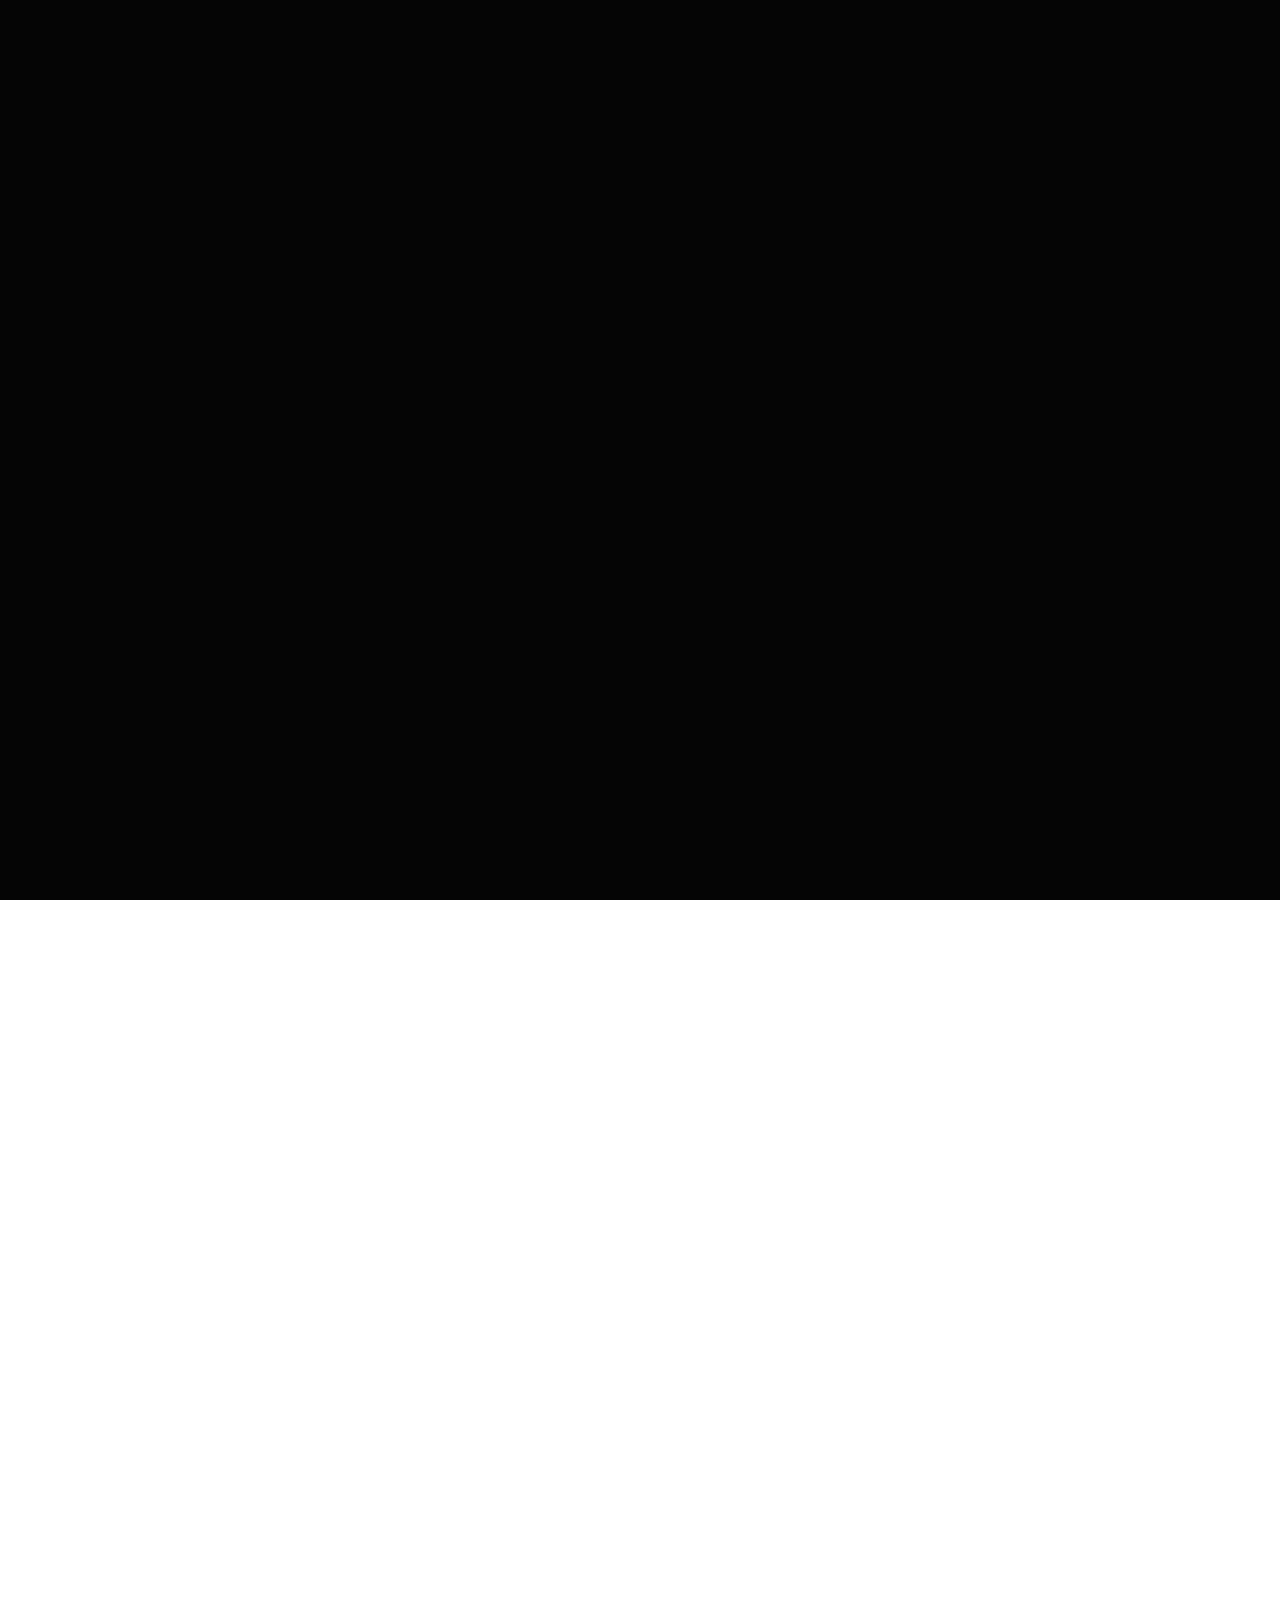
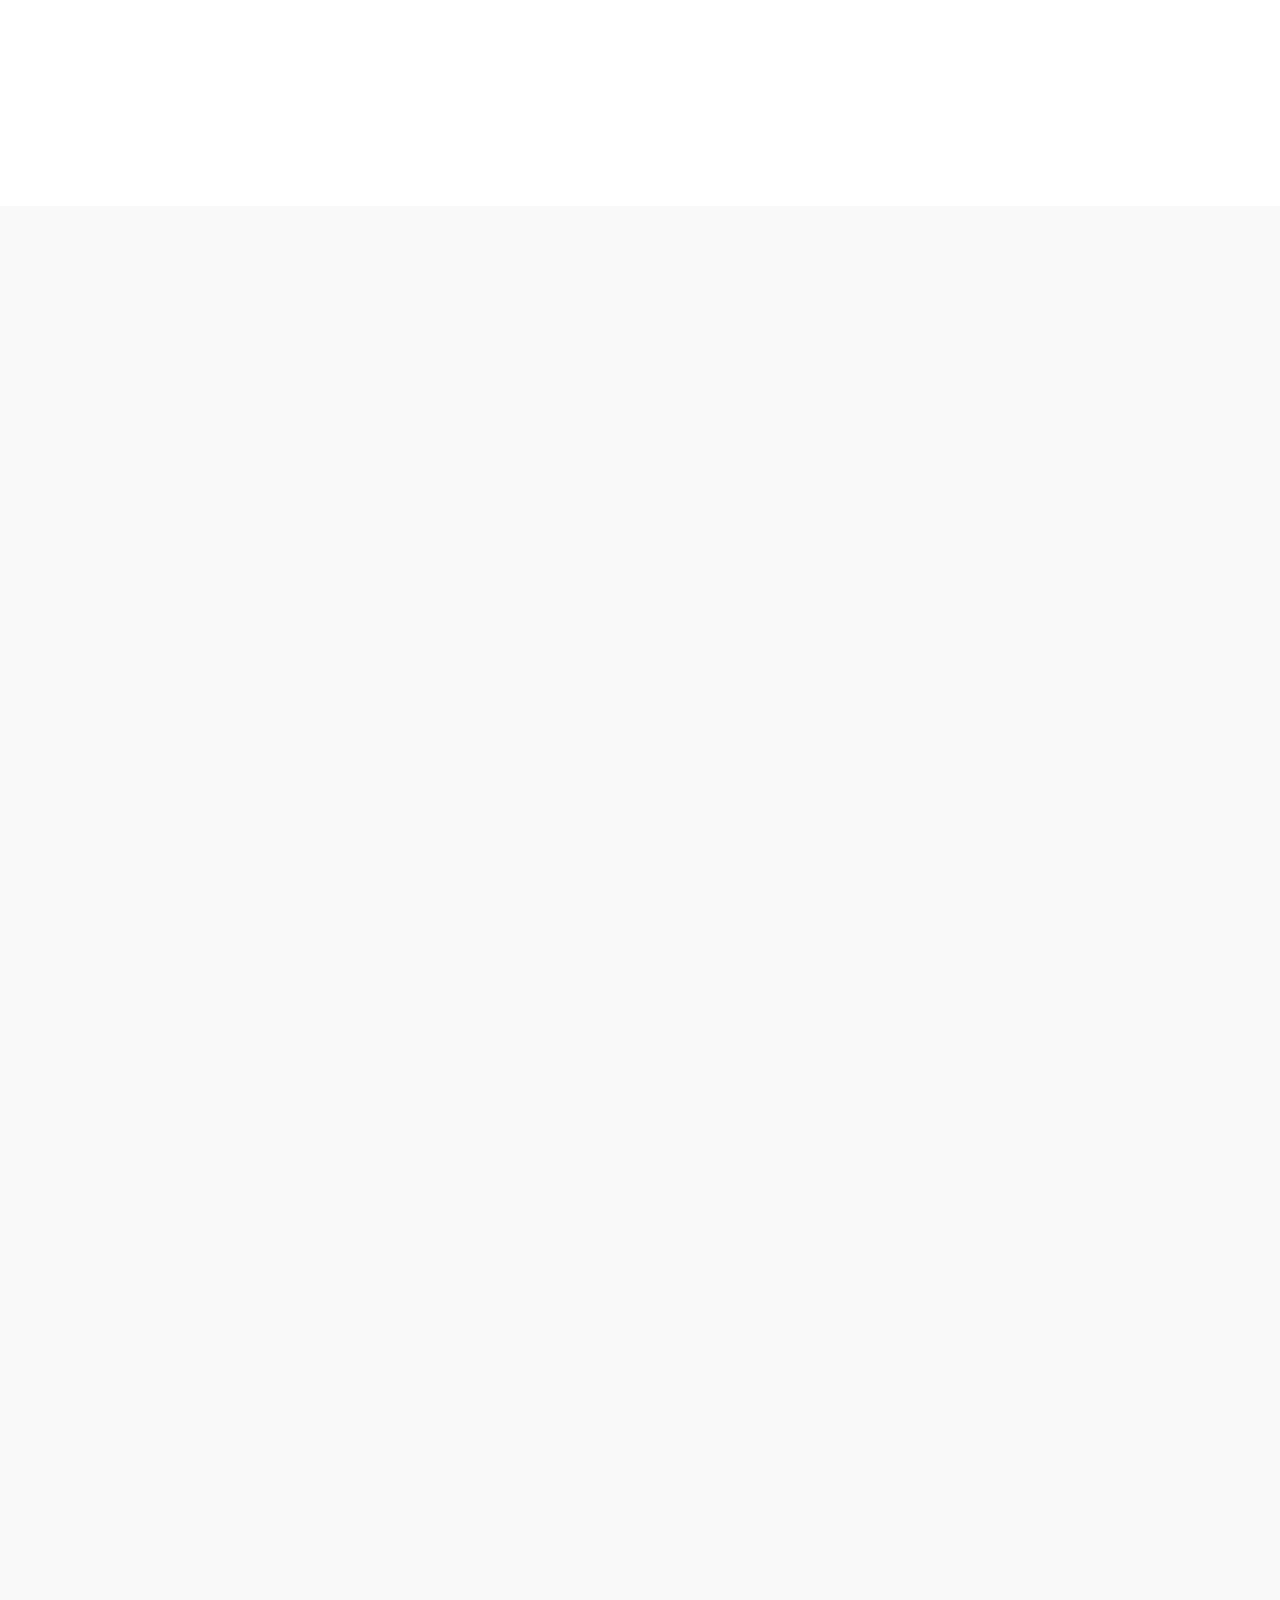
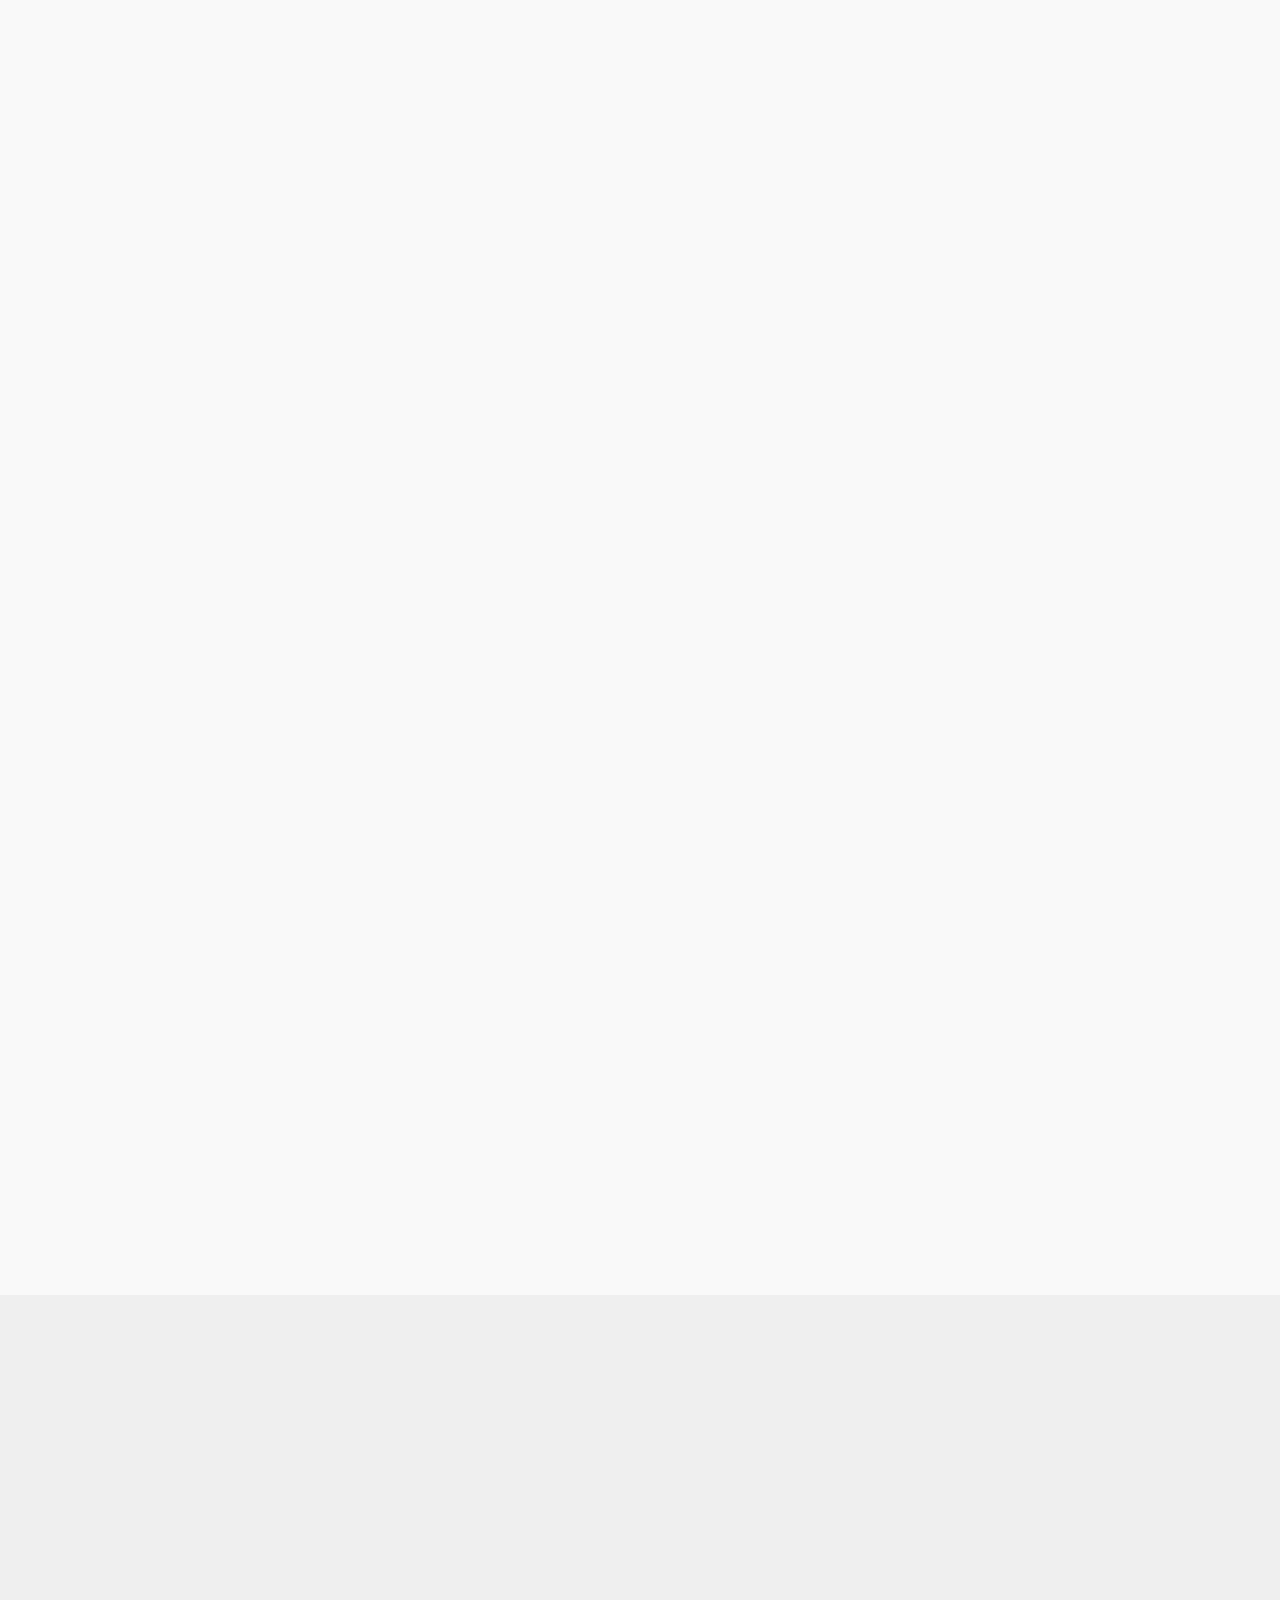
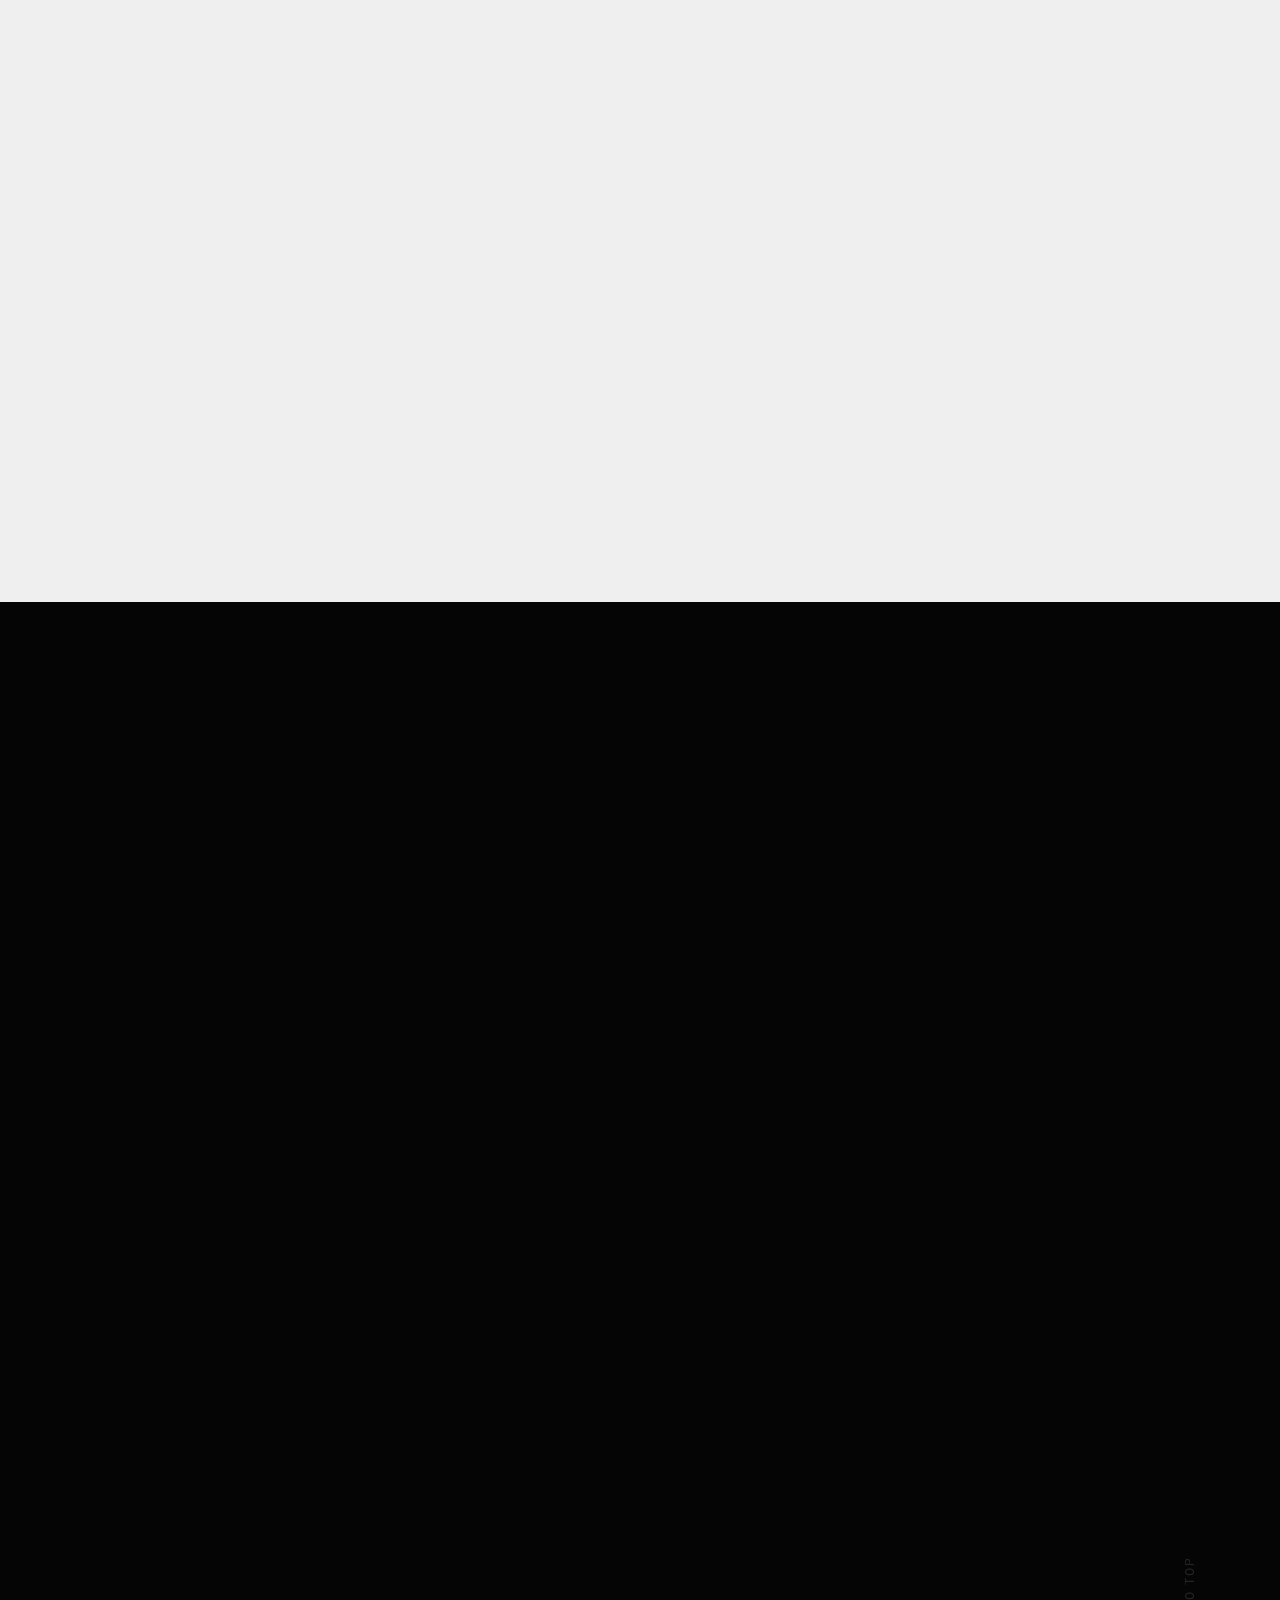
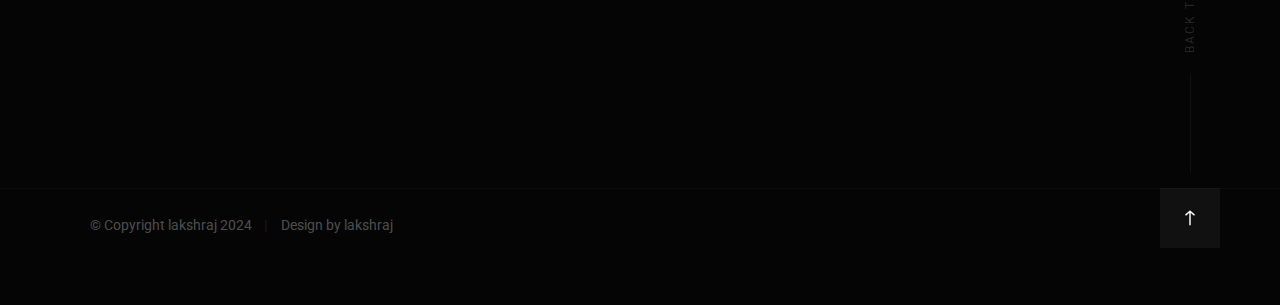
<file: index.html>
<!DOCTYPE html>
<html class="no-js" lang="en">

<head>

    <!--- basic page needs
    ================================================== -->
    <meta charset="utf-8">
    <title>Lakshraj</title>
    <meta name="description" content="">
    <meta name="author" content="">

    <!-- mobile specific metas
    ================================================== -->
    <meta name="viewport" content="width=device-width, initial-scale=1">

    <!-- CSS
    ================================================== -->
    <link rel="stylesheet" href="css/base.css">
    <link rel="stylesheet" href="css/vendor.css">
    <link rel="stylesheet" href="css/main.css">
    <link rel="preconnect" href="https://fonts.googleapis.com">
    <link rel="preconnect" href="https://fonts.gstatic.com" crossorigin>
    <link rel="preconnect" href="https://fonts.googleapis.com">
    <link rel="preconnect" href="https://fonts.gstatic.com" crossorigin>
    <link href="https://fonts.googleapis.com/css2?family=Montserrat:wght@100;400&display=swap" rel="stylesheet">

    <!-- script
    ================================================== -->
    <script src="js/modernizr.js"></script>
    <script src="js/pace.min.js"></script>

    <!-- favicons
    ================================================== -->
    <link rel="apple-touch-icon" sizes="180x180" href="apple-touch-icon.png">
    <link rel="icon" type="image/png" sizes="32x32" href="favicon-32x32.png">
    <link rel="icon" type="image/png" sizes="16x16" href="favicon-16x16.png">
    <link rel="manifest" href="site.webmanifest">

</head>

<body id="top">

    <div id="preloader">
        <div id="loader"></div>
    </div>

    <!-- site header
    ================================================== -->
    <header class="s-header">

        <div class="header-logo">
            <a class="site-logo" href="index.html">
                <img src="images/logo.svg" alt="Homepage">
            </a>
        </div>

        <nav class="header-nav-wrap">
            <ul class="header-main-nav">
                <li class="current"><a class="smoothscroll" href="#intro" title="intro">Intro</a></li>
                <li><a class="smoothscroll" href="#about" title="about">About</a></li>
                <!-- <li><a class="smoothscroll" href="#services" title="services">Services</a></li> -->
                <li><a class="smoothscroll" href="#works" title="works">Works</a></li>
                <li><a class="smoothscroll" href="#contact" title="contact us">Contact me</a></li>
            </ul>

            <ul class="header-social">
                <!-- <li><a href="https://dribbble.com/Lakshraj" target="_blank"><i class="fab fa-dribbble" aria-hidden="true"></i></a></li>
                <li><a href="https://www.behance.net/lakshrabachasi2/appreciated" target="_blank"><i class="fab fa-behance" aria-hidden="true"></i></a></li> -->
                <li><a href="images/lakshraj_cv.pdf" target="blank"> View cv</a></li>
                <li><a href="images/lakshraj_certifications.pdf" target="blank"> Certifications</a></li>
            </ul>
        </nav>

        <a class="header-menu-toggle" href="#"><span>Menu</span></a>

    </header> <!-- end s-header -->


    <!-- intro
    ================================================== -->
    <section id="intro" class="s-intro target-section">

        <div class="row intro-content">

            <div class="column large-9 mob-full intro-text">

                <h1>Hello, I'm Lakshraj

                </h1>
                <h3> UI/UX Designer</h3>
            </div>

            <div class="intro-scroll">
                <a href="#about" class="intro-scroll-link smoothscroll">
                    Scroll For More
                </a>
            </div>

            <div class="intro-grid"></div>
            <div class="intro-pic"></div>

        </div> <!-- end row -->

    </section> <!-- end intro -->


    <!-- about
    ================================================== -->
    <section id="about" class="s-about target-section">

        <div class="about-me">

            <div class="row heading-block" data-aos="fade-up">
                <div class="column large-full">
                    <h2 class="section-heading">About Me</h2>
                </div>
            </div>

            <div class="row about-me__content" data-aos="fade-up">
                <div class="column large-full about-me__text">
                    <p class="lead">
                        I'm a UI/UX designer who strives to create frictionless user experiences that elevate brands.
                    </p>

                    <p>
                        With a work history rooted in IT and marketing, I’m passionate about pushing products to the
                        next level through a design process that includes data-backed user research, rapid iteration,
                        and visually stunning user-focused UI.
                    </p>

                    <p>
                        Years of experience as a designer, and front-end developer have helped me understand
                        the problems that prevent creative solutions from achieving business objectives. I have a strong
                        belief that approaching creative deliverables with a UX focus can help bridge those gaps and
                        produce work that is efficient, pleasing, and ultimately elevates people’s experiences.
                    </p>

                    <p>
                        If you'd like to know more or have a project you'd like to discuss, don't hesitate to reach out:
                    </p>
                </div>
            </div>

            <div class="row about-me__buttons">
                <div class="column large-half tab-full" data-aos="fade-up">
                    <a href="images/lakshraj_cv.pdf" class="btn btn--primary full-width">View curriculum vitae</a>
                </div>
            </div>

        </div> <!-- end about-me -->

    </section> <!-- end s-about -->



    <!--  works
    ================================================== -->
    <section id="works" class="s-works target-section">

        <div class="row heading-block heading-block--center" data-aos="fade-up">
            <div class="column large-full">
                <p class="section-desc">
                    Here are some of my selected works I have done lately. Feel free to
                    check them out.
                </p>
            </div>
        </div> <!-- end heading-block -->

        <div class="masonry-wrap">

            <div class="masonry">
                <div class="grid-sizer"></div>

                <div class="masonry__brick" data-aos="fade-up">
                    <div class="item-folio">
                        <div class="item-folio__thumb">
                            <a href="images/portfolio/gallery/g-city-building.jpg" class="thumb-link" title="Shutterbug"
                                data-size="1050x700">
                                <img src="images/portfolio/city-building.jpg"
                                    srcset="images/portfolio/city-building.jpg 1x, images/portfolio/city-building@2x.jpg 2x"
                                    alt="">
                            </a>
                            <a href="https://apps.apple.com/mu/app/telecom/id1554265996"
                                class="item-folio__project-link" title="Project link" target="_blank"></a>
                        </div>

                        <div class="item-folio__text">
                            <h4 class="item-folio__title">
                                telecom app
                            </h4>
                            <p class="item-folio__cat">
                                Lead UI/UX
                            </p>
                        </div>

                        <div class="item-folio__caption">
                            <p>Launched in 2023</p>
                        </div>
                    </div>
                </div> <!-- end masonry__brick -->

                <div class="masonry__brick" data-aos="fade-up">
                    <div class="item-folio">
                        <div class="item-folio__thumb">
                            <a href="images/portfolio/gallery/g-woodcraft.jpg" class="thumb-link" title="Woodcraft"
                                data-size="1050x700">
                                <img src="images/portfolio/woodcraft.jpg"
                                    srcset="images/portfolio/woodcraft.jpg 1x, images/portfolio/woodcraft@2x.jpg 2x"
                                    alt="">
                            </a>
                            <a href="https://apps.apple.com/mu/app/my-t-money/id1354848883"
                                class="item-folio__project-link" title="Project link" target="_blank"></a>
                        </div>
                        <div class="item-folio__text">
                            <h4 class="item-folio__title">
                                my.t money 2.0
                            </h4>
                            <p class="item-folio__cat">
                                Lead UI/UX
                            </p>
                        </div>
                        <div class="item-folio__caption">
                            <p>Launched in 2023</p>
                        </div>
                    </div>
                </div> <!-- end masonry__brick -->

                <div class="masonry__brick" data-aos="fade-up">
                    <div class="item-folio">

                        <div class="item-folio__thumb">
                            <a href="images/portfolio/gallery/g-beetle.jpg" class="thumb-link" title="The Beetle Car"
                                data-size="1050x700">
                                <img src="images/portfolio/the-beetle"
                                    srcset="images/portfolio/the-beetle.jpg 1x, images/portfolio/the-beetle@2x.jpg 2x"
                                    alt="">
                            </a>
                            <a href="https://yolotripltd.com/" class="item-folio__project-link" title="Project link"
                                target="_blank"></a>
                        </div>
                        <div class="item-folio__text">
                            <h4 class="item-folio__title">
                                Yolo Trip Ltd
                            </h4>
                            <p class="item-folio__cat">
                                Web Development
                            </p>
                        </div>
                        <div class="item-folio__caption">
                            <p>Launched in 2024</p>
                        </div>
                    </div>
                </div> <!-- end masonry__brick -->

                <div class="masonry__brick" data-aos="fade-up">
                    <div class="item-folio">
                        <div class="item-folio__thumb">
                            <a href="images/portfolio/gallery/g-shutterbug.jpg" class="thumb-link" title="Grow Green"
                                data-size="1050x700">
                                <img src="images/portfolio/shutterbug.jpg"
                                    srcset="images/portfolio/shutterbug.jpg 1x, images/portfolio/shutterbug@2x.jpg 2x"
                                    alt="">
                            </a>
                            <a href="https://www.ishop.mu/" class="item-folio__project-link" title="Project link"
                                target="_blank"></a>
                        </div>
                        <div class="item-folio__text">
                            <h4 class="item-folio__title">
                                ishop by Leal
                            </h4>
                            <p class="item-folio__cat">
                                Web Development
                            </p>
                        </div>
                        <div class="item-folio__caption">
                            <p>Launched in 2020</p>
                        </div>
                    </div>
                </div> <!-- end masonry__brick -->

                <div class="masonry__brick" data-aos="fade-up">
                    <div class="item-folio">

                        <div class="item-folio__thumb">
                            <a href="images/portfolio/gallery/g-lamp.jpg" class="thumb-link" title="Guitarist"
                                data-size="1050x700">
                                <img src="images/portfolio/lamp.jpg"
                                    srcset="images/portfolio/lamp.jpg 1x, images/portfolio/lamp@2x.jpg 2x" alt="">
                            </a>
                            <a href="https://villascarolinehotel.com/" class="item-folio__project-link"
                                title="Project link" target="_blank"></a>
                        </div>
                        <div class="item-folio__text">
                            <h4 class="item-folio__title">
                                Villa Caroline Hotel
                            </h4>
                            <p class="item-folio__cat">
                                Web Development
                            </p>
                        </div>
                        <div class="item-folio__caption">
                            <p>Lauched in 2023</p>
                        </div>
                    </div>
                </div> <!-- end masonry__brick -->

                <div class="masonry__brick" data-aos="fade-up">
                    <div class="item-folio">

                        <div class="item-folio__thumb">
                            <a href="images/portfolio/gallery/g-fuji.jpg" class="thumb-link" title="Palmeira"
                                data-size="1050x700">
                                <img src="images/portfolio/fuji.jpg"
                                    srcset="images/portfolio/fuji.jpg 1x, images/portfolio/fuji@2x.jpg 2x" alt="">
                            </a>
                            <a href="https://www.movolonter.mu/" class="item-folio__project-link" title="Project link"
                                target="_blank"></a>
                        </div>
                        <div class="item-folio__text">
                            <h4 class="item-folio__title">
                                Movolonter
                            </h4>
                            <p class="item-folio__cat">
                                Web Design + Mobile App UI/UX
                            </p>
                        </div>
                        <div class="item-folio__caption">
                            <p>Launched in 2024</p>
                        </div>
                    </div>
                </div> <!-- end masonry__brick -->

            </div> <!-- end masonry -->

        </div> <!-- end masonry-wrap -->

    </section> <!-- end s-work -->


    <!-- testimonies
    ================================================== -->
    <section class="s-testimonials">

        <div class="row testimonials" data-aos="fade-up">

            <div class="column large-full testimonials__slider">

                <div class="testimonials__slide">
                    <p> Lakshraj transformed our online presence with impeccable design skills. He has
                        eye for aesthetics and user experience elevated our website, showcasing a deep understanding of
                        our brand. Professional, creative, and highly recommended for impactful web design.</p>
                    <div class="testimonials__info">
                        <img src="images/avatars/user-02.jpg" alt="Author image" class="testimonials__avatar">
                        <cite class="testimonials__cite">
                            <strong>Neemalen Gopal</strong>
                            <span>Managing Director at Leal Group IT</span>
                        </cite>
                    </div>
                </div> <!-- end testimonials__slide -->

                <div class="testimonials__slide">
                    <p>
                        Lakshraj is a creative powerhouse, consistently delivering on-brand and
                        visually compelling designs. His work has significantly elevated our visual communication,
                        making them an invaluable asset to our team. I highly recommend Lakshraj for
                        his exceptional design skills and strategic approach.</p>
                    <div class="testimonials__info">
                        <img src="images/avatars/user-03.jpg" alt="Author image" class="testimonials__avatar">
                        <cite class="testimonials__cite">
                            <strong>Manish Bundhun</strong>
                            <span>CHRO Rogers</span>
                        </cite>
                    </div>
                </div> <!-- end testimonials__slide -->

            </div> <!-- end testimonials__slider -->

        </div> <!-- end testimonials -->

    </section> <!-- end s-testimonials -->


    <!-- contact
    ================================================== -->
    <section id="contact" class="s-contact ss-dark target-section">

        <div class="row heading-block" data-aos="fade-up">
            <div class="column large-full">
                <h2 class="section-heading">Get In Touch</h2>
            </div>
        </div>

        <div class="row contact-main" data-aos="fade-up">
            <div class="column large-full">
                <p class="contact-email">
                    <a href="https://mail.google.com/mail/?view=cm&fs=1&to=lakshrajb@gmail.com">lakshrajb@gmail.com</a>.
                </p>

                <p class="section-desc">
                    I'm happy to connect, listen and help. Let's work together and build
                    something awesome. Let's turn your idea to an even greater product.
                    <a href="https://mail.google.com/mail/?view=cm&fs=1&to=lakshrajb@gmail.com">Email Me</a>.

                </p>
            </div>
        </div>

        <div class="row contact-infos" data-aos="fade-up" data-aos-anchor=".contact-main">

            <div class="column large-5 medium-full contact-phone">
                <h4>Call Me</h4>
                <a href="tel:+23059490440">+23059490440</a>
            </div>

            <div class="column large-7 medium-full contact-social">
                <h4>Social</h4>
                <ul>
                    <li><a href="https://dribbble.com/Lakshraj" target="blank" title="Facebook">Dribbble</a></li>
                    <li><a href="https://www.behance.net/lakshrabachasi2/" target="blank" title="Twitter">behance</a>
                    </li>

                </ul>
            </div>

        </div> <!-- end contact-infos -->

    </section> <!-- end s-contact -->


    <!-- footer
    ================================================== -->
    <footer>
        <div class="row">
            <div class="column large-full ss-copyright">
                <span>© Copyright lakshraj 2024</span>
                <span>Design by lakshraj</a></span>
            </div>

            <div class="ss-go-top">
                <a class="smoothscroll" title="Back to Top" href="#top"></a>
            </div>
        </div>
    </footer>


    <!-- photoswipe background
    ================================================== -->
    <div aria-hidden="true" class="pswp" role="dialog" tabindex="-1">

        <div class="pswp__bg"></div>
        <div class="pswp__scroll-wrap">

            <div class="pswp__container">
                <div class="pswp__item"></div>
                <div class="pswp__item"></div>
                <div class="pswp__item"></div>
            </div>

            <div class="pswp__ui pswp__ui--hidden">
                <div class="pswp__top-bar">
                    <div class="pswp__counter"></div><button class="pswp__button pswp__button--close"
                        title="Close (Esc)"></button> <button class="pswp__button pswp__button--share"
                        title="Share"></button> <button class="pswp__button pswp__button--fs"
                        title="Toggle fullscreen"></button> <button class="pswp__button pswp__button--zoom"
                        title="Zoom in/out"></button>
                    <div class="pswp__preloader">
                        <div class="pswp__preloader__icn">
                            <div class="pswp__preloader__cut">
                                <div class="pswp__preloader__donut"></div>
                            </div>
                        </div>
                    </div>
                </div>
                <div class="pswp__share-modal pswp__share-modal--hidden pswp__single-tap">
                    <div class="pswp__share-tooltip"></div>
                </div><button class="pswp__button pswp__button--arrow--left" title="Previous (arrow left)"></button>
                <button class="pswp__button pswp__button--arrow--right" title="Next (arrow right)"></button>
                <div class="pswp__caption">
                    <div class="pswp__caption__center"></div>
                </div>
            </div>

        </div>

    </div><!-- end photoSwipe background -->


    <!-- Java Script
    ================================================== -->
    <script src="js/jquery-3.2.1.min.js"></script>
    <script src="js/plugins.js"></script>
    <script src="js/main.js"></script>

</body>

</html>
</file>
<file: css/base.css>
/* =================================================================== 
 *
 *  Epitome Base Stylesheet
 *  Template Ver. 1.0.0
 *  04-22-2019
 *  ------------------------------------------------------------------
 *
 *  TOC:
 *  # imports
 *  # normalize
 *  # basic/base setup styles
 *	# grid v2 
 *		## medium screen devices
 *		## tablets
 *		## mobile devices
 *		## small mobile devices <= 400px	
 *	# block grids
 *		## block grids - medium screen devices
 *		## block grids - tablets
 *		## block grids - mobile devices
 *		## block grids - small mobile devices <= 400px
 *	# MISC
 *
 * =================================================================== */


/* ===================================================================
 * # imports 
 *
 * ------------------------------------------------------------------- */
@import url("https://fonts.googleapis.com/css?family=Frank+Ruhl+Libre:400,500|Lora:400,400i,700,700i|Roboto:300,400,500,600,700");
@import url("font-awesome/css/fontawesome-all.css");


/* ==========================================================================
 * # normalize
 * normalize.css v8.0.1 | MIT License |
 * github.com/necolas/normalize.css
 *
 * -------------------------------------------------------------------------- */

/* ------------------------------------------------------------------- 
 * ## document
 * ------------------------------------------------------------------- */

/* 1. Correct the line height in all browsers.
 * 2. Prevent adjustments of font size after orientation changes in iOS.*/
html {
	line-height: 1.15;  /* 1 */
	-webkit-text-size-adjust: 100%;  /* 2 */
}

/* ------------------------------------------------------------------- 
 * ## sections
 * ------------------------------------------------------------------- */

/* Remove the margin in all browsers. */
body {
	margin: 0;
}

/* Render the `main` element consistently in IE. */
main {
	display: block;
}

/* Correct the font size and margin on `h1` elements within `section` and
 * `article` contexts in Chrome, Firefox, and Safari. */
h1 {
	font-size: 2em;
	margin: 0.67em 0;
}

/* ------------------------------------------------------------------- 
 * ## grouping
 * ------------------------------------------------------------------- */

/* 1. Add the correct box sizing in Firefox.
 * 2. Show the overflow in Edge and IE. */
hr {
	box-sizing: content-box;  /* 1 */
	height: 0;  /* 1 */
	overflow: visible;  /* 2 */
}

/* 1. Correct the inheritance and scaling of font size in all browsers.
 * 2. Correct the odd `em` font sizing in all browsers. */
pre {
	font-family: monospace, monospace;  /* 1 */
	font-size: 1em;  /* 2 */
}

/* ------------------------------------------------------------------- 
 * ## text-level semantics
 * ------------------------------------------------------------------- */

/* Remove the gray background on active links in IE 10. */
a {
	background-color: transparent;
}

/* 1. Remove the bottom border in Chrome 57-
 * 2. Add the correct text decoration in Chrome, Edge, IE, Opera, and Safari. */
abbr[title] {
	border-bottom: none;  /* 1 */
	text-decoration: underline;  /* 2 */
	text-decoration: underline dotted;  /* 2 */
}

/* Add the correct font weight in Chrome, Edge, and Safari. */
b,
strong {
	font-weight: bolder;
}

/* 1. Correct the inheritance and scaling of font size in all browsers.
 * 2. Correct the odd `em` font sizing in all browsers. */
code,
kbd,
samp {
	font-family: monospace, monospace;  /* 1 */
	font-size: 1em;  /* 2 */
}

/* Add the correct font size in all browsers. */
small {
	font-size: 80%;
}

/* Prevent `sub` and `sup` elements from affecting the line height in
 * all browsers. */
sub,
sup {
	font-size: 75%;
	line-height: 0;
	position: relative;
	vertical-align: baseline;
}

sub {
	bottom: -0.25em;
}

sup {
	top: -0.5em;
}

/* ------------------------------------------------------------------- 
 * ## embedded content
 * ------------------------------------------------------------------- */

/* Remove the border on images inside links in IE 10. */
img {
	border-style: none;
}

/* ------------------------------------------------------------------- 
 * ## forms
 * ------------------------------------------------------------------- */

/* 1. Change the font styles in all browsers.
 * 2. Remove the margin in Firefox and Safari. */
button,
input,
optgroup,
select,
textarea {
	font-family: inherit;  /* 1 */
	font-size: 100%;  /* 1 */
	line-height: 1.15;  /* 1 */
	margin: 0;  /* 2 */
}

/* Show the overflow in IE.
 * 1. Show the overflow in Edge. */
button,
input {

	/* 1 */
	overflow: visible;
}

/* Remove the inheritance of text transform in Edge, Firefox, and IE.
 * 1. Remove the inheritance of text transform in Firefox. */
button,
select {

	/* 1 */
	text-transform: none;
}

/* Correct the inability to style clickable types in iOS and Safari. */
button,
[type="button"],
[type="reset"],
[type="submit"] {
	-webkit-appearance: button;
}

/* Remove the inner border and padding in Firefox. */
button::-moz-focus-inner,
[type="button"]::-moz-focus-inner,
[type="reset"]::-moz-focus-inner,
[type="submit"]::-moz-focus-inner {
	border-style: none;
	padding: 0;
}

/* Restore the focus styles unset by the previous rule. */
button:-moz-focusring,
[type="button"]:-moz-focusring,
[type="reset"]:-moz-focusring,
[type="submit"]:-moz-focusring {
	outline: 1px dotted ButtonText;
}

/* Correct the padding in Firefox. */
fieldset {
	padding: 0.35em 0.75em 0.625em;
}

/* 1. Correct the text wrapping in Edge and IE.
 * 2. Correct the color inheritance from `fieldset` elements in IE.
 * 3. Remove the padding so developers are not caught out when they zero out
 *    `fieldset` elements in all browsers. */
legend {
	box-sizing: border-box;  /* 1 */
	color: inherit;  /* 2 */
	display: table;  /* 1 */
	max-width: 100%;  /* 1 */
	padding: 0;  /* 3 */
	white-space: normal;  /* 1 */
}

/* Add the correct vertical alignment in Chrome, Firefox, and Opera. */
progress {
	vertical-align: baseline;
}

/* Remove the default vertical scrollbar in IE 10+. */
textarea {
	overflow: auto;
}

/* 1. Add the correct box sizing in IE 10.
 * 2. Remove the padding in IE 10. */
[type="checkbox"],
[type="radio"] {
	box-sizing: border-box;  /* 1 */
	padding: 0;  /* 2 */
}

/* Correct the cursor style of increment and decrement buttons in Chrome. */
[type="number"]::-webkit-inner-spin-button,
[type="number"]::-webkit-outer-spin-button {
	height: auto;
}

/* 1. Correct the odd appearance in Chrome and Safari.
 * 2. Correct the outline style in Safari. */
[type="search"] {
	-webkit-appearance: textfield;  /* 1 */
	outline-offset: -2px;  /* 2 */
}

/* Remove the inner padding in Chrome and Safari on macOS. */
[type="search"]::-webkit-search-decoration {
	-webkit-appearance: none;
}

/* 1. Correct the inability to style clickable types in iOS and Safari.
 * 2. Change font properties to `inherit` in Safari. */
::-webkit-file-upload-button {
	-webkit-appearance: button;  /* 1 */
	font: inherit;  /* 2 */
}

/* ------------------------------------------------------------------- 
 * ## interactive
 * ------------------------------------------------------------------- */

/* Add the correct display in Edge, IE 10+, and Firefox. */
details {
	display: block;
}

/* Add the correct display in all browsers. */
summary {
	display: list-item;
}

/* ------------------------------------------------------------------- 
 * ## misc
 * ------------------------------------------------------------------- */

/* Add the correct display in IE 10+. */
template {
	display: none;
}

/* Add the correct display in IE 10. */
[hidden] {
	display: none;
}



/* ===================================================================
 * # basic/base setup styles
 *
 * ------------------------------------------------------------------- */
html {
	font-size: 62.5%;
	box-sizing: border-box;
}

*,
*::before,
*::after {
	box-sizing: inherit;
}

body {
	font-weight: normal;
	line-height: 1;
	word-wrap: break-word;
	-moz-font-smoothing: grayscale;
	-moz-osx-font-smoothing: grayscale;
	-webkit-font-smoothing: antialiased;
	-webkit-overflow-scrolling: touch;
	-webkit-text-size-adjust: none;
}

/* ------------------------------------------------------------------- 
 * ## Media
 * ------------------------------------------------------------------- */
svg,
img,
video
embed,
iframe,
object {
	max-width: 100%;
	height: auto;
}

/* ------------------------------------------------------------------- 
 * ## Typography resets 
 * ------------------------------------------------------------------- */
div, dl, dt, dd, ul, ol, li, h1, h2, h3, h4, h5, h6, pre, form, p, blockquote, th, td {
	margin: 0;
	padding: 0;
}

p {
	font-size: inherit;
	text-rendering: optimizeLegibility;
}

em,
i {
	font-style: italic;
	line-height: inherit;
}

strong,
b {
	font-weight: bold;
	line-height: inherit;
}

small {
	font-size: 60%;
	line-height: inherit;
}

ol,
ul {
	list-style: none;
}

li {
	display: block;
}

/* ------------------------------------------------------------------- 
 * ## links
 * ------------------------------------------------------------------- */
a {
	text-decoration: none;
	line-height: inherit;
}

a img {
	border: none;
}

/* ------------------------------------------------------------------- 
 * ## inputs
 * ------------------------------------------------------------------- */
fieldset {
	margin: 0;
	padding: 0;
}

input[type="email"],
input[type="number"],
input[type="search"],
input[type="text"],
input[type="tel"],
input[type="url"],
input[type="password"],
textarea {
	-webkit-appearance: none;
	-moz-appearance: none;
	appearance: none;
}



/* ===================================================================
 * # grid v2.0.0 
 *
 *   -----------------------------------------------------------------
 * - Grid breakpoints are based on MAXIMUM WIDTH media queries, 
 *   meaning they apply to that one breakpoint and ALL THOSE BELOW IT.
 * - Grid columns without a specified width will automatically layout 
 *   as equal width columns.
 * ------------------------------------------------------------------- */

/* rows
 * ------------------------------------- */
.row {
	width: 89%;
	max-width: 1200px;
	margin: 0 auto;
	display: -ms-flexbox;
	display: -webkit-flex;
	display: flex;
	-webkit-flex-flow: row wrap;
	-ms-flex-flow: row wrap;
	flex-flow: row wrap;
}

.row .row {
	width: auto;
	max-width: none;
	margin-left: -20px;
	margin-right: -20px;
}

/* columns
 * -------------------------------------- */
.column {
	-webkit-flex: 1 1 0%;
	-ms-flex: 1 1 0%;
	flex: 1 1 0%;
	padding: 0 20px;
}

.collapse > .column,
.column.collapse {
	padding: 0;
}

/* flex row containers utility classes
 * ----------------------------------------- */
.row.row-wrap {
	-webkit-flex-wrap: wrap;
	-ms-flex-wrap: wrap;
	flex-wrap: wrap;
}

.row.row-nowrap {
	-webkit-flex-wrap: nowrap;
	-ms-flex-wrap: none;
	flex-wrap: nowrap;
}

.row.row-top {
	-webkit-align-items: flex-start;
	-ms-flex-align: start;
	align-items: flex-start;
}

.row.row-bottom {
	-webkit-align-items: flex-end;
	-ms-flex-align: end;
	align-items: flex-end;
}

.row.row-center {
	-webkit-align-items: center;
	-ms-flex-align: center;
	align-items: center;
}

.row.row-stretch {
	-webkit-align-items: stretch;
	-ms-flex-align: stretch;
	align-items: stretch;
}

.row.row-baseline {
	-webkit-align-items: baseline;
	-ms-flex-align: baseline;
	align-items: baseline;
}

/* flex item utility alignment classes
 * ----------------------------------------- */
.align-center {
	margin: auto;
	-webkit-align-self: center;
	-ms-flex-item-align: center;
	align-self: center;
}

.align-left {
	margin-right: auto;
	-webkit-align-self: center;
	-ms-flex-item-align: center;
	align-self: center;
}

.align-right {
	margin-left: auto;
	-webkit-align-self: center;
	-ms-flex-item-align: center;
	align-self: center;
}

.align-x-center {
	margin-right: auto;
	margin-left: auto;
}

.align-x-left {
	margin-right: auto;
}

.align-x-right {
	margin-left: auto;
}

.align-y-center {
	-webkit-align-self: center;
	-ms-flex-item-align: center;
	align-self: center;
}

.align-y-top {
	-webkit-align-self: flex-start;
	-ms-flex-item-align: start;
	align-self: flex-start;
}

.align-y-bottom {
	-webkit-align-self: flex-end;
	-ms-flex-item-align: end;
	align-self: flex-end;
}

/* large screen column widths 
 * -------------------------------------- */
.large-1 {
	-webkit-flex: 0 0 8.33333%;
	-ms-flex: 0 0 8.33333%;
	flex: 0 0 8.33333%;
	max-width: 8.33333%;
}

.large-2 {
	-webkit-flex: 0 0 16.66667%;
	-ms-flex: 0 0 16.66667%;
	flex: 0 0 16.66667%;
	max-width: 16.66667%;
}

.large-3 {
	-webkit-flex: 0 0 25%;
	-ms-flex: 0 0 25%;
	flex: 0 0 25%;
	max-width: 25%;
}

.large-4 {
	-webkit-flex: 0 0 33.33333%;
	-ms-flex: 0 0 33.33333%;
	flex: 0 0 33.33333%;
	max-width: 33.33333%;
}

.large-5 {
	-webkit-flex: 0 0 41.66667%;
	-ms-flex: 0 0 41.66667%;
	flex: 0 0 41.66667%;
	max-width: 41.66667%;
}

.large-6,
.large-half {
	-webkit-flex: 0 0 50%;
	-ms-flex: 0 0 50%;
	flex: 0 0 50%;
	max-width: 50%;
}

.large-7 {
	-webkit-flex: 0 0 58.33333%;
	-ms-flex: 0 0 58.33333%;
	flex: 0 0 58.33333%;
	max-width: 58.33333%;
}

.large-8 {
	-webkit-flex: 0 0 66.66667%;
	-ms-flex: 0 0 66.66667%;
	flex: 0 0 66.66667%;
	max-width: 66.66667%;
}

.large-9 {
	-webkit-flex: 0 0 75%;
	-ms-flex: 0 0 75%;
	flex: 0 0 75%;
	max-width: 75%;
}

.large-10 {
	-webkit-flex: 0 0 83.33333%;
	-ms-flex: 0 0 83.33333%;
	flex: 0 0 83.33333%;
	max-width: 83.33333%;
}

.large-11 {
	-webkit-flex: 0 0 91.66667%;
	-ms-flex: 0 0 91.66667%;
	flex: 0 0 91.66667%;
	max-width: 91.66667%;
}

.large-12,
.large-full {
	-webkit-flex: 0 0 100%;
	-ms-flex: 0 0 100%;
	flex: 0 0 100%;
	max-width: 100%;
}

/* ------------------------------------------------------------------- 
 * ## medium screen devices
 * ------------------------------------------------------------------- */
@media screen and (max-width:1200px) {
	.row .row {
		margin-left: -16px;
		margin-right: -16px;
	}

	.column {
		padding: 0 16px;
	}

	.medium-1 {
		-webkit-flex: 0 0 8.33333%;
		-ms-flex: 0 0 8.33333%;
		flex: 0 0 8.33333%;
		max-width: 8.33333%;
	}

	.medium-2 {
		-webkit-flex: 0 0 16.66667%;
		-ms-flex: 0 0 16.66667%;
		flex: 0 0 16.66667%;
		max-width: 16.66667%;
	}

	.medium-3 {
		-webkit-flex: 0 0 25%;
		-ms-flex: 0 0 25%;
		flex: 0 0 25%;
		max-width: 25%;
	}

	.medium-4 {
		-webkit-flex: 0 0 33.33333%;
		-ms-flex: 0 0 33.33333%;
		flex: 0 0 33.33333%;
		max-width: 33.33333%;
	}

	.medium-5 {
		-webkit-flex: 0 0 41.66667%;
		-ms-flex: 0 0 41.66667%;
		flex: 0 0 41.66667%;
		max-width: 41.66667%;
	}

	.medium-6,
	.medium-half {
		-webkit-flex: 0 0 50%;
		-ms-flex: 0 0 50%;
		flex: 0 0 50%;
		max-width: 50%;
	}

	.medium-7 {
		-webkit-flex: 0 0 58.33333%;
		-ms-flex: 0 0 58.33333%;
		flex: 0 0 58.33333%;
		max-width: 58.33333%;
	}

	.medium-8 {
		-webkit-flex: 0 0 66.66667%;
		-ms-flex: 0 0 66.66667%;
		flex: 0 0 66.66667%;
		max-width: 66.66667%;
	}

	.medium-9 {
		-webkit-flex: 0 0 75%;
		-ms-flex: 0 0 75%;
		flex: 0 0 75%;
		max-width: 75%;
	}

	.medium-10 {
		-webkit-flex: 0 0 83.33333%;
		-ms-flex: 0 0 83.33333%;
		flex: 0 0 83.33333%;
		max-width: 83.33333%;
	}

	.medium-11 {
		-webkit-flex: 0 0 91.66667%;
		-ms-flex: 0 0 91.66667%;
		flex: 0 0 91.66667%;
		max-width: 91.66667%;
	}

	.medium-12,
	.medium-full {
		-webkit-flex: 0 0 100%;
		-ms-flex: 0 0 100%;
		flex: 0 0 100%;
		max-width: 100%;
	}

}

/* ------------------------------------------------------------------- 
 * ## tablets
 * ------------------------------------------------------------------- */
@media screen and (max-width:800px) {
	.tab-1 {
		-webkit-flex: 0 0 8.33333%;
		-ms-flex: 0 0 8.33333%;
		flex: 0 0 8.33333%;
		max-width: 8.33333%;
	}

	.tab-2 {
		-webkit-flex: 0 0 16.66667%;
		-ms-flex: 0 0 16.66667%;
		flex: 0 0 16.66667%;
		max-width: 16.66667%;
	}

	.tab-3 {
		-webkit-flex: 0 0 25%;
		-ms-flex: 0 0 25%;
		flex: 0 0 25%;
		max-width: 25%;
	}

	.tab-4 {
		-webkit-flex: 0 0 33.33333%;
		-ms-flex: 0 0 33.33333%;
		flex: 0 0 33.33333%;
		max-width: 33.33333%;
	}

	.tab-5 {
		-webkit-flex: 0 0 41.66667%;
		-ms-flex: 0 0 41.66667%;
		flex: 0 0 41.66667%;
		max-width: 41.66667%;
	}

	.tab-6,
	.tab-half {
		-webkit-flex: 0 0 50%;
		-ms-flex: 0 0 50%;
		flex: 0 0 50%;
		max-width: 50%;
	}

	.tab-7 {
		-webkit-flex: 0 0 58.33333%;
		-ms-flex: 0 0 58.33333%;
		flex: 0 0 58.33333%;
		max-width: 58.33333%;
	}

	.tab-8 {
		-webkit-flex: 0 0 66.66667%;
		-ms-flex: 0 0 66.66667%;
		flex: 0 0 66.66667%;
		max-width: 66.66667%;
	}

	.tab-9 {
		-webkit-flex: 0 0 75%;
		-ms-flex: 0 0 75%;
		flex: 0 0 75%;
		max-width: 75%;
	}

	.tab-10 {
		-webkit-flex: 0 0 83.33333%;
		-ms-flex: 0 0 83.33333%;
		flex: 0 0 83.33333%;
		max-width: 83.33333%;
	}

	.tab-11 {
		-webkit-flex: 0 0 91.66667%;
		-ms-flex: 0 0 91.66667%;
		flex: 0 0 91.66667%;
		max-width: 91.66667%;
	}

	.tab-12,
	.tab-full {
		-webkit-flex: 0 0 100%;
		-ms-flex: 0 0 100%;
		flex: 0 0 100%;
		max-width: 100%;
	}

	.hide-on-tablet {
		display: none;
	}

}

/* ------------------------------------------------------------------- 
 * ## mobile devices 
 * ------------------------------------------------------------------- */
@media screen and (max-width:600px) {
	.row {
		width: auto;
		padding-left: 25px;
		padding-right: 25px;
	}

	.row .row {
		margin-left: -10px;
		margin-right: -10px;
		padding-left: 0;
		padding-right: 0;
	}

	.column {
		padding: 0 10px;
	}

	.mob-1 {
		-webkit-flex: 0 0 8.33333%;
		-ms-flex: 0 0 8.33333%;
		flex: 0 0 8.33333%;
		max-width: 8.33333%;
	}

	.mob-2 {
		-webkit-flex: 0 0 16.66667%;
		-ms-flex: 0 0 16.66667%;
		flex: 0 0 16.66667%;
		max-width: 16.66667%;
	}

	.mob-3 {
		-webkit-flex: 0 0 25%;
		-ms-flex: 0 0 25%;
		flex: 0 0 25%;
		max-width: 25%;
	}

	.mob-4 {
		-webkit-flex: 0 0 33.33333%;
		-ms-flex: 0 0 33.33333%;
		flex: 0 0 33.33333%;
		max-width: 33.33333%;
	}

	.mob-5 {
		-webkit-flex: 0 0 41.66667%;
		-ms-flex: 0 0 41.66667%;
		flex: 0 0 41.66667%;
		max-width: 41.66667%;
	}

	.mob-6,
	.mob-half {
		-webkit-flex: 0 0 50%;
		-ms-flex: 0 0 50%;
		flex: 0 0 50%;
		max-width: 50%;
	}

	.mob-7 {
		-webkit-flex: 0 0 58.33333%;
		-ms-flex: 0 0 58.33333%;
		flex: 0 0 58.33333%;
		max-width: 58.33333%;
	}

	.mob-8 {
		-webkit-flex: 0 0 66.66667%;
		-ms-flex: 0 0 66.66667%;
		flex: 0 0 66.66667%;
		max-width: 66.66667%;
	}

	.mob-9 {
		-webkit-flex: 0 0 75%;
		-ms-flex: 0 0 75%;
		flex: 0 0 75%;
		max-width: 75%;
	}

	.mob-10 {
		-webkit-flex: 0 0 83.33333%;
		-ms-flex: 0 0 83.33333%;
		flex: 0 0 83.33333%;
		max-width: 83.33333%;
	}

	.mob-11 {
		-webkit-flex: 0 0 91.66667%;
		-ms-flex: 0 0 91.66667%;
		flex: 0 0 91.66667%;
		max-width: 91.66667%;
	}

	.mob-12,
	.mob-full {
		-webkit-flex: 0 0 100%;
		-ms-flex: 0 0 100%;
		flex: 0 0 100%;
		max-width: 100%;
	}

	.hide-on-mobile {
		display: none;
	}

}

/* ------------------------------------------------------------------- 
 * ## small mobile devices <= 400px
 * ------------------------------------------------------------------- */
@media screen and (max-width:400px) {
	.row .row {
		margin-left: 0;
		margin-right: 0;
	}

	.column {
		-webkit-flex: 0 0 100%;
		-ms-flex: 0 0 100%;
		flex: 0 0 100%;
		max-width: 100%;
		width: 100%;
		margin-left: 0;
		margin-right: 0;
		padding: 0;
	}

}



/* ===================================================================
 * # block grids
 *
 * -------------------------------------------------------------------
 * Equally-sized columns define at parent/row level.
 * ------------------------------------------------------------------- */
.block-large-1-8 > .column {
	-webkit-flex: 0 0 12.5%;
	-ms-flex: 0 0 12.5%;
	flex: 0 0 12.5%;
	max-width: 12.5%;
}

.block-large-1-6 > .column {
	-webkit-flex: 0 0 16.66667%;
	-ms-flex: 0 0 16.66667%;
	flex: 0 0 16.66667%;
	max-width: 16.66667%;
}

.block-large-1-5 > .column {
	-webkit-flex: 0 0 20%;
	-ms-flex: 0 0 20%;
	flex: 0 0 20%;
	max-width: 20%;
}

.block-large-1-4 > .column {
	-webkit-flex: 0 0 25%;
	-ms-flex: 0 0 25%;
	flex: 0 0 25%;
	max-width: 25%;
}

.block-large-1-3 > .column {
	-webkit-flex: 0 0 33.33333%;
	-ms-flex: 0 0 33.33333%;
	flex: 0 0 33.33333%;
	max-width: 33.33333%;
}

.block-large-1-2 > .column {
	-webkit-flex: 0 0 50%;
	-ms-flex: 0 0 50%;
	flex: 0 0 50%;
	max-width: 50%;
}

.block-large-full > .column {
	-webkit-flex: 0 0 100%;
	-ms-flex: 0 0 100%;
	flex: 0 0 100%;
	max-width: 100%;
}

/* ------------------------------------------------------------------- 
 * ## block grids - medium screen devices
 * ------------------------------------------------------------------- */
@media screen and (max-width:1200px) {
	.block-medium-1-8 > .column {
		-webkit-flex: 0 0 12.5%;
		-ms-flex: 0 0 12.5%;
		flex: 0 0 12.5%;
		max-width: 12.5%;
	}

	.block-medium-1-6 > .column {
		-webkit-flex: 0 0 16.66667%;
		-ms-flex: 0 0 16.66667%;
		flex: 0 0 16.66667%;
		max-width: 16.66667%;
	}

	.block-medium-1-5 > .column {
		-webkit-flex: 0 0 20%;
		-ms-flex: 0 0 20%;
		flex: 0 0 20%;
		max-width: 20%;
	}

	.block-medium-1-4 > .column {
		-webkit-flex: 0 0 25%;
		-ms-flex: 0 0 25%;
		flex: 0 0 25%;
		max-width: 25%;
	}

	.block-medium-1-3 > .column {
		-webkit-flex: 0 0 33.33333%;
		-ms-flex: 0 0 33.33333%;
		flex: 0 0 33.33333%;
		max-width: 33.33333%;
	}

	.block-medium-1-2 > .column {
		-webkit-flex: 0 0 50%;
		-ms-flex: 0 0 50%;
		flex: 0 0 50%;
		max-width: 50%;
	}

	.block-medium-full > .column {
		-webkit-flex: 0 0 100%;
		-ms-flex: 0 0 100%;
		flex: 0 0 100%;
		max-width: 100%;
	}

}

/* ------------------------------------------------------------------- 
 * ## block grids - tablets
 * ------------------------------------------------------------------- */
@media screen and (max-width:800px) {
	.block-tab-1-8 > .column {
		-webkit-flex: 0 0 12.5%;
		-ms-flex: 0 0 12.5%;
		flex: 0 0 12.5%;
		max-width: 12.5%;
	}

	.block-tab-1-6 > .column {
		-webkit-flex: 0 0 16.66667%;
		-ms-flex: 0 0 16.66667%;
		flex: 0 0 16.66667%;
		max-width: 16.66667%;
	}

	.block-tab-1-5 > .column {
		-webkit-flex: 0 0 20%;
		-ms-flex: 0 0 20%;
		flex: 0 0 20%;
		max-width: 20%;
	}

	.block-tab-1-4 > .column {
		-webkit-flex: 0 0 25%;
		-ms-flex: 0 0 25%;
		flex: 0 0 25%;
		max-width: 25%;
	}

	.block-tab-1-3 > .column {
		-webkit-flex: 0 0 33.33333%;
		-ms-flex: 0 0 33.33333%;
		flex: 0 0 33.33333%;
		max-width: 33.33333%;
	}

	.block-tab-1-2 > .column {
		-webkit-flex: 0 0 50%;
		-ms-flex: 0 0 50%;
		flex: 0 0 50%;
		max-width: 50%;
	}

	.block-tab-full > .column {
		-webkit-flex: 0 0 100%;
		-ms-flex: 0 0 100%;
		flex: 0 0 100%;
		max-width: 100%;
	}

}

/* ------------------------------------------------------------------- 
 * ## block grids - mobile devices
 * ------------------------------------------------------------------- */
@media screen and (max-width:600px) {
	.block-mob-1-8 > .column {
		-webkit-flex: 0 0 12.5%;
		-ms-flex: 0 0 12.5%;
		flex: 0 0 12.5%;
		max-width: 12.5%;
	}

	.block-mob-1-6 > .column {
		-webkit-flex: 0 0 16.66667%;
		-ms-flex: 0 0 16.66667%;
		flex: 0 0 16.66667%;
		max-width: 16.66667%;
	}

	.block-mob-1-5 > .column {
		-webkit-flex: 0 0 20%;
		-ms-flex: 0 0 20%;
		flex: 0 0 20%;
		max-width: 20%;
	}

	.block-mob-1-4 > .column {
		-webkit-flex: 0 0 25%;
		-ms-flex: 0 0 25%;
		flex: 0 0 25%;
		max-width: 25%;
	}

	.block-mob-1-3 > .column {
		-webkit-flex: 0 0 33.33333%;
		-ms-flex: 0 0 33.33333%;
		flex: 0 0 33.33333%;
		max-width: 33.33333%;
	}

	.block-mob-1-2 > .column {
		-webkit-flex: 0 0 50%;
		-ms-flex: 0 0 50%;
		flex: 0 0 50%;
		max-width: 50%;
	}

	.block-mob-full > .column {
		-webkit-flex: 0 0 100%;
		-ms-flex: 0 0 100%;
		flex: 0 0 100%;
		max-width: 100%;
	}

}

/* ------------------------------------------------------------------- 
 * ## block grids - small mobile devices <= 400px
 * ------------------------------------------------------------------- */
@media screen and (max-width:400px) {
	.stack > .column {
		-webkit-flex: 0 0 100%;
		-ms-flex: 0 0 100%;
		flex: 0 0 100%;
		max-width: 100%;
		width: 100%;
		margin-left: 0;
		margin-right: 0;
		padding: 0;
	}

}



/* ===================================================================
 * # MISC
 *
 * ------------------------------------------------------------------- */
.group:after {
	content: "";
	display: table;
	clear: both;
}

/* misc helper classes
 * -------------------------------------- */
.is-hidden {
	display: none;
}

.is-invisible {
	visibility: hidden;
}

.antialiased {
	-webkit-font-smoothing: antialiased;
	-moz-osx-font-smoothing: grayscale;
}

.overflow-hidden {
	overflow: hidden;
}

.remove-bottom {
	margin-bottom: 0;
}

.half-bottom {
	margin-bottom: 1.6rem !important;
}

.add-bottom {
	margin-bottom: 3.2rem !important;
}

.no-border {
	border: none;
}

.full-width {
	width: 100%;
}

.text-center {
	text-align: center;
}

.text-left {
	text-align: left;
}

.text-right {
	text-align: right;
}

.pull-left {
	float: left;
}

.pull-right {
	float: right;
}

/*# sourceMappingURL=base.css.map */
</file>
<file: css/vendor.css>
/* =================================================================== 
 *
 *  Epitome Vendor/Third Party CSS
 *  Template Ver. 1.0.0 
 *  04-22-2019
 *  ------------------------------------------------------------------
 *
 *  TOC:
 *  # animate on scroll 
 *  # slick slider
 *  # PhotoSwipe main CSS by Dmitry Semenov
 *  # PhotoSwipe Skin
 *
 * =================================================================== */


/* ===================================================================
 * # animate on scroll 
 * https://michalsnik.github.io/aos/
 * ------------------------------------------------------------------- */
[data-aos][data-aos][data-aos-duration='50'],
body[data-aos-duration='50'] [data-aos] {
  transition-duration: 50ms;
}

[data-aos][data-aos][data-aos-delay='50'],
body[data-aos-delay='50'] [data-aos] {
  transition-delay: 0;
}

[data-aos][data-aos][data-aos-delay='50'].aos-animate,
body[data-aos-delay='50'] [data-aos].aos-animate {
  transition-delay: 50ms;
}

[data-aos][data-aos][data-aos-duration='100'],
body[data-aos-duration='100'] [data-aos] {
  transition-duration: .1s;
}

[data-aos][data-aos][data-aos-delay='100'],
body[data-aos-delay='100'] [data-aos] {
  transition-delay: 0;
}

[data-aos][data-aos][data-aos-delay='100'].aos-animate,
body[data-aos-delay='100'] [data-aos].aos-animate {
  transition-delay: .1s;
}

[data-aos][data-aos][data-aos-duration='150'],
body[data-aos-duration='150'] [data-aos] {
  transition-duration: .15s;
}

[data-aos][data-aos][data-aos-delay='150'],
body[data-aos-delay='150'] [data-aos] {
  transition-delay: 0;
}

[data-aos][data-aos][data-aos-delay='150'].aos-animate,
body[data-aos-delay='150'] [data-aos].aos-animate {
  transition-delay: .15s;
}

[data-aos][data-aos][data-aos-duration='200'],
body[data-aos-duration='200'] [data-aos] {
  transition-duration: .2s;
}

[data-aos][data-aos][data-aos-delay='200'],
body[data-aos-delay='200'] [data-aos] {
  transition-delay: 0;
}

[data-aos][data-aos][data-aos-delay='200'].aos-animate,
body[data-aos-delay='200'] [data-aos].aos-animate {
  transition-delay: .2s;
}

[data-aos][data-aos][data-aos-duration='250'],
body[data-aos-duration='250'] [data-aos] {
  transition-duration: .25s;
}

[data-aos][data-aos][data-aos-delay='250'],
body[data-aos-delay='250'] [data-aos] {
  transition-delay: 0;
}

[data-aos][data-aos][data-aos-delay='250'].aos-animate,
body[data-aos-delay='250'] [data-aos].aos-animate {
  transition-delay: .25s;
}

[data-aos][data-aos][data-aos-duration='300'],
body[data-aos-duration='300'] [data-aos] {
  transition-duration: .3s;
}

[data-aos][data-aos][data-aos-delay='300'],
body[data-aos-delay='300'] [data-aos] {
  transition-delay: 0;
}

[data-aos][data-aos][data-aos-delay='300'].aos-animate,
body[data-aos-delay='300'] [data-aos].aos-animate {
  transition-delay: .3s;
}

[data-aos][data-aos][data-aos-duration='350'],
body[data-aos-duration='350'] [data-aos] {
  transition-duration: .35s;
}

[data-aos][data-aos][data-aos-delay='350'],
body[data-aos-delay='350'] [data-aos] {
  transition-delay: 0;
}

[data-aos][data-aos][data-aos-delay='350'].aos-animate,
body[data-aos-delay='350'] [data-aos].aos-animate {
  transition-delay: .35s;
}

[data-aos][data-aos][data-aos-duration='400'],
body[data-aos-duration='400'] [data-aos] {
  transition-duration: .4s;
}

[data-aos][data-aos][data-aos-delay='400'],
body[data-aos-delay='400'] [data-aos] {
  transition-delay: 0;
}

[data-aos][data-aos][data-aos-delay='400'].aos-animate,
body[data-aos-delay='400'] [data-aos].aos-animate {
  transition-delay: .4s;
}

[data-aos][data-aos][data-aos-duration='450'],
body[data-aos-duration='450'] [data-aos] {
  transition-duration: .45s;
}

[data-aos][data-aos][data-aos-delay='450'],
body[data-aos-delay='450'] [data-aos] {
  transition-delay: 0;
}

[data-aos][data-aos][data-aos-delay='450'].aos-animate,
body[data-aos-delay='450'] [data-aos].aos-animate {
  transition-delay: .45s;
}

[data-aos][data-aos][data-aos-duration='500'],
body[data-aos-duration='500'] [data-aos] {
  transition-duration: .5s;
}

[data-aos][data-aos][data-aos-delay='500'],
body[data-aos-delay='500'] [data-aos] {
  transition-delay: 0;
}

[data-aos][data-aos][data-aos-delay='500'].aos-animate,
body[data-aos-delay='500'] [data-aos].aos-animate {
  transition-delay: .5s;
}

[data-aos][data-aos][data-aos-duration='550'],
body[data-aos-duration='550'] [data-aos] {
  transition-duration: .55s;
}

[data-aos][data-aos][data-aos-delay='550'],
body[data-aos-delay='550'] [data-aos] {
  transition-delay: 0;
}

[data-aos][data-aos][data-aos-delay='550'].aos-animate,
body[data-aos-delay='550'] [data-aos].aos-animate {
  transition-delay: .55s;
}

[data-aos][data-aos][data-aos-duration='600'],
body[data-aos-duration='600'] [data-aos] {
  transition-duration: .6s;
}

[data-aos][data-aos][data-aos-delay='600'],
body[data-aos-delay='600'] [data-aos] {
  transition-delay: 0;
}

[data-aos][data-aos][data-aos-delay='600'].aos-animate,
body[data-aos-delay='600'] [data-aos].aos-animate {
  transition-delay: .6s;
}

[data-aos][data-aos][data-aos-duration='650'],
body[data-aos-duration='650'] [data-aos] {
  transition-duration: .65s;
}

[data-aos][data-aos][data-aos-delay='650'],
body[data-aos-delay='650'] [data-aos] {
  transition-delay: 0;
}

[data-aos][data-aos][data-aos-delay='650'].aos-animate,
body[data-aos-delay='650'] [data-aos].aos-animate {
  transition-delay: .65s;
}

[data-aos][data-aos][data-aos-duration='700'],
body[data-aos-duration='700'] [data-aos] {
  transition-duration: .7s;
}

[data-aos][data-aos][data-aos-delay='700'],
body[data-aos-delay='700'] [data-aos] {
  transition-delay: 0;
}

[data-aos][data-aos][data-aos-delay='700'].aos-animate,
body[data-aos-delay='700'] [data-aos].aos-animate {
  transition-delay: .7s;
}

[data-aos][data-aos][data-aos-duration='750'],
body[data-aos-duration='750'] [data-aos] {
  transition-duration: .75s;
}

[data-aos][data-aos][data-aos-delay='750'],
body[data-aos-delay='750'] [data-aos] {
  transition-delay: 0;
}

[data-aos][data-aos][data-aos-delay='750'].aos-animate,
body[data-aos-delay='750'] [data-aos].aos-animate {
  transition-delay: .75s;
}

[data-aos][data-aos][data-aos-duration='800'],
body[data-aos-duration='800'] [data-aos] {
  transition-duration: .8s;
}

[data-aos][data-aos][data-aos-delay='800'],
body[data-aos-delay='800'] [data-aos] {
  transition-delay: 0;
}

[data-aos][data-aos][data-aos-delay='800'].aos-animate,
body[data-aos-delay='800'] [data-aos].aos-animate {
  transition-delay: .8s;
}

[data-aos][data-aos][data-aos-duration='850'],
body[data-aos-duration='850'] [data-aos] {
  transition-duration: .85s;
}

[data-aos][data-aos][data-aos-delay='850'],
body[data-aos-delay='850'] [data-aos] {
  transition-delay: 0;
}

[data-aos][data-aos][data-aos-delay='850'].aos-animate,
body[data-aos-delay='850'] [data-aos].aos-animate {
  transition-delay: .85s;
}

[data-aos][data-aos][data-aos-duration='900'],
body[data-aos-duration='900'] [data-aos] {
  transition-duration: .9s;
}

[data-aos][data-aos][data-aos-delay='900'],
body[data-aos-delay='900'] [data-aos] {
  transition-delay: 0;
}

[data-aos][data-aos][data-aos-delay='900'].aos-animate,
body[data-aos-delay='900'] [data-aos].aos-animate {
  transition-delay: .9s;
}

[data-aos][data-aos][data-aos-duration='950'],
body[data-aos-duration='950'] [data-aos] {
  transition-duration: .95s;
}

[data-aos][data-aos][data-aos-delay='950'],
body[data-aos-delay='950'] [data-aos] {
  transition-delay: 0;
}

[data-aos][data-aos][data-aos-delay='950'].aos-animate,
body[data-aos-delay='950'] [data-aos].aos-animate {
  transition-delay: .95s;
}

[data-aos][data-aos][data-aos-duration='1000'],
body[data-aos-duration='1000'] [data-aos] {
  transition-duration: 1s;
}

[data-aos][data-aos][data-aos-delay='1000'],
body[data-aos-delay='1000'] [data-aos] {
  transition-delay: 0;
}

[data-aos][data-aos][data-aos-delay='1000'].aos-animate,
body[data-aos-delay='1000'] [data-aos].aos-animate {
  transition-delay: 1s;
}

[data-aos][data-aos][data-aos-duration='1050'],
body[data-aos-duration='1050'] [data-aos] {
  transition-duration: 1.05s;
}

[data-aos][data-aos][data-aos-delay='1050'],
body[data-aos-delay='1050'] [data-aos] {
  transition-delay: 0;
}

[data-aos][data-aos][data-aos-delay='1050'].aos-animate,
body[data-aos-delay='1050'] [data-aos].aos-animate {
  transition-delay: 1.05s;
}

[data-aos][data-aos][data-aos-duration='1100'],
body[data-aos-duration='1100'] [data-aos] {
  transition-duration: 1.1s;
}

[data-aos][data-aos][data-aos-delay='1100'],
body[data-aos-delay='1100'] [data-aos] {
  transition-delay: 0;
}

[data-aos][data-aos][data-aos-delay='1100'].aos-animate,
body[data-aos-delay='1100'] [data-aos].aos-animate {
  transition-delay: 1.1s;
}

[data-aos][data-aos][data-aos-duration='1150'],
body[data-aos-duration='1150'] [data-aos] {
  transition-duration: 1.15s;
}

[data-aos][data-aos][data-aos-delay='1150'],
body[data-aos-delay='1150'] [data-aos] {
  transition-delay: 0;
}

[data-aos][data-aos][data-aos-delay='1150'].aos-animate,
body[data-aos-delay='1150'] [data-aos].aos-animate {
  transition-delay: 1.15s;
}

[data-aos][data-aos][data-aos-duration='1200'],
body[data-aos-duration='1200'] [data-aos] {
  transition-duration: 1.2s;
}

[data-aos][data-aos][data-aos-delay='1200'],
body[data-aos-delay='1200'] [data-aos] {
  transition-delay: 0;
}

[data-aos][data-aos][data-aos-delay='1200'].aos-animate,
body[data-aos-delay='1200'] [data-aos].aos-animate {
  transition-delay: 1.2s;
}

[data-aos][data-aos][data-aos-duration='1250'],
body[data-aos-duration='1250'] [data-aos] {
  transition-duration: 1.25s;
}

[data-aos][data-aos][data-aos-delay='1250'],
body[data-aos-delay='1250'] [data-aos] {
  transition-delay: 0;
}

[data-aos][data-aos][data-aos-delay='1250'].aos-animate,
body[data-aos-delay='1250'] [data-aos].aos-animate {
  transition-delay: 1.25s;
}

[data-aos][data-aos][data-aos-duration='1300'],
body[data-aos-duration='1300'] [data-aos] {
  transition-duration: 1.3s;
}

[data-aos][data-aos][data-aos-delay='1300'],
body[data-aos-delay='1300'] [data-aos] {
  transition-delay: 0;
}

[data-aos][data-aos][data-aos-delay='1300'].aos-animate,
body[data-aos-delay='1300'] [data-aos].aos-animate {
  transition-delay: 1.3s;
}

[data-aos][data-aos][data-aos-duration='1350'],
body[data-aos-duration='1350'] [data-aos] {
  transition-duration: 1.35s;
}

[data-aos][data-aos][data-aos-delay='1350'],
body[data-aos-delay='1350'] [data-aos] {
  transition-delay: 0;
}

[data-aos][data-aos][data-aos-delay='1350'].aos-animate,
body[data-aos-delay='1350'] [data-aos].aos-animate {
  transition-delay: 1.35s;
}

[data-aos][data-aos][data-aos-duration='1400'],
body[data-aos-duration='1400'] [data-aos] {
  transition-duration: 1.4s;
}

[data-aos][data-aos][data-aos-delay='1400'],
body[data-aos-delay='1400'] [data-aos] {
  transition-delay: 0;
}

[data-aos][data-aos][data-aos-delay='1400'].aos-animate,
body[data-aos-delay='1400'] [data-aos].aos-animate {
  transition-delay: 1.4s;
}

[data-aos][data-aos][data-aos-duration='1450'],
body[data-aos-duration='1450'] [data-aos] {
  transition-duration: 1.45s;
}

[data-aos][data-aos][data-aos-delay='1450'],
body[data-aos-delay='1450'] [data-aos] {
  transition-delay: 0;
}

[data-aos][data-aos][data-aos-delay='1450'].aos-animate,
body[data-aos-delay='1450'] [data-aos].aos-animate {
  transition-delay: 1.45s;
}

[data-aos][data-aos][data-aos-duration='1500'],
body[data-aos-duration='1500'] [data-aos] {
  transition-duration: 1.5s;
}

[data-aos][data-aos][data-aos-delay='1500'],
body[data-aos-delay='1500'] [data-aos] {
  transition-delay: 0;
}

[data-aos][data-aos][data-aos-delay='1500'].aos-animate,
body[data-aos-delay='1500'] [data-aos].aos-animate {
  transition-delay: 1.5s;
}

[data-aos][data-aos][data-aos-duration='1550'],
body[data-aos-duration='1550'] [data-aos] {
  transition-duration: 1.55s;
}

[data-aos][data-aos][data-aos-delay='1550'],
body[data-aos-delay='1550'] [data-aos] {
  transition-delay: 0;
}

[data-aos][data-aos][data-aos-delay='1550'].aos-animate,
body[data-aos-delay='1550'] [data-aos].aos-animate {
  transition-delay: 1.55s;
}

[data-aos][data-aos][data-aos-duration='1600'],
body[data-aos-duration='1600'] [data-aos] {
  transition-duration: 1.6s;
}

[data-aos][data-aos][data-aos-delay='1600'],
body[data-aos-delay='1600'] [data-aos] {
  transition-delay: 0;
}

[data-aos][data-aos][data-aos-delay='1600'].aos-animate,
body[data-aos-delay='1600'] [data-aos].aos-animate {
  transition-delay: 1.6s;
}

[data-aos][data-aos][data-aos-duration='1650'],
body[data-aos-duration='1650'] [data-aos] {
  transition-duration: 1.65s;
}

[data-aos][data-aos][data-aos-delay='1650'],
body[data-aos-delay='1650'] [data-aos] {
  transition-delay: 0;
}

[data-aos][data-aos][data-aos-delay='1650'].aos-animate,
body[data-aos-delay='1650'] [data-aos].aos-animate {
  transition-delay: 1.65s;
}

[data-aos][data-aos][data-aos-duration='1700'],
body[data-aos-duration='1700'] [data-aos] {
  transition-duration: 1.7s;
}

[data-aos][data-aos][data-aos-delay='1700'],
body[data-aos-delay='1700'] [data-aos] {
  transition-delay: 0;
}

[data-aos][data-aos][data-aos-delay='1700'].aos-animate,
body[data-aos-delay='1700'] [data-aos].aos-animate {
  transition-delay: 1.7s;
}

[data-aos][data-aos][data-aos-duration='1750'],
body[data-aos-duration='1750'] [data-aos] {
  transition-duration: 1.75s;
}

[data-aos][data-aos][data-aos-delay='1750'],
body[data-aos-delay='1750'] [data-aos] {
  transition-delay: 0;
}

[data-aos][data-aos][data-aos-delay='1750'].aos-animate,
body[data-aos-delay='1750'] [data-aos].aos-animate {
  transition-delay: 1.75s;
}

[data-aos][data-aos][data-aos-duration='1800'],
body[data-aos-duration='1800'] [data-aos] {
  transition-duration: 1.8s;
}

[data-aos][data-aos][data-aos-delay='1800'],
body[data-aos-delay='1800'] [data-aos] {
  transition-delay: 0;
}

[data-aos][data-aos][data-aos-delay='1800'].aos-animate,
body[data-aos-delay='1800'] [data-aos].aos-animate {
  transition-delay: 1.8s;
}

[data-aos][data-aos][data-aos-duration='1850'],
body[data-aos-duration='1850'] [data-aos] {
  transition-duration: 1.85s;
}

[data-aos][data-aos][data-aos-delay='1850'],
body[data-aos-delay='1850'] [data-aos] {
  transition-delay: 0;
}

[data-aos][data-aos][data-aos-delay='1850'].aos-animate,
body[data-aos-delay='1850'] [data-aos].aos-animate {
  transition-delay: 1.85s;
}

[data-aos][data-aos][data-aos-duration='1900'],
body[data-aos-duration='1900'] [data-aos] {
  transition-duration: 1.9s;
}

[data-aos][data-aos][data-aos-delay='1900'],
body[data-aos-delay='1900'] [data-aos] {
  transition-delay: 0;
}

[data-aos][data-aos][data-aos-delay='1900'].aos-animate,
body[data-aos-delay='1900'] [data-aos].aos-animate {
  transition-delay: 1.9s;
}

[data-aos][data-aos][data-aos-duration='1950'],
body[data-aos-duration='1950'] [data-aos] {
  transition-duration: 1.95s;
}

[data-aos][data-aos][data-aos-delay='1950'],
body[data-aos-delay='1950'] [data-aos] {
  transition-delay: 0;
}

[data-aos][data-aos][data-aos-delay='1950'].aos-animate,
body[data-aos-delay='1950'] [data-aos].aos-animate {
  transition-delay: 1.95s;
}

[data-aos][data-aos][data-aos-duration='2000'],
body[data-aos-duration='2000'] [data-aos] {
  transition-duration: 2s;
}

[data-aos][data-aos][data-aos-delay='2000'],
body[data-aos-delay='2000'] [data-aos] {
  transition-delay: 0;
}

[data-aos][data-aos][data-aos-delay='2000'].aos-animate,
body[data-aos-delay='2000'] [data-aos].aos-animate {
  transition-delay: 2s;
}

[data-aos][data-aos][data-aos-duration='2050'],
body[data-aos-duration='2050'] [data-aos] {
  transition-duration: 2.05s;
}

[data-aos][data-aos][data-aos-delay='2050'],
body[data-aos-delay='2050'] [data-aos] {
  transition-delay: 0;
}

[data-aos][data-aos][data-aos-delay='2050'].aos-animate,
body[data-aos-delay='2050'] [data-aos].aos-animate {
  transition-delay: 2.05s;
}

[data-aos][data-aos][data-aos-duration='2100'],
body[data-aos-duration='2100'] [data-aos] {
  transition-duration: 2.1s;
}

[data-aos][data-aos][data-aos-delay='2100'],
body[data-aos-delay='2100'] [data-aos] {
  transition-delay: 0;
}

[data-aos][data-aos][data-aos-delay='2100'].aos-animate,
body[data-aos-delay='2100'] [data-aos].aos-animate {
  transition-delay: 2.1s;
}

[data-aos][data-aos][data-aos-duration='2150'],
body[data-aos-duration='2150'] [data-aos] {
  transition-duration: 2.15s;
}

[data-aos][data-aos][data-aos-delay='2150'],
body[data-aos-delay='2150'] [data-aos] {
  transition-delay: 0;
}

[data-aos][data-aos][data-aos-delay='2150'].aos-animate,
body[data-aos-delay='2150'] [data-aos].aos-animate {
  transition-delay: 2.15s;
}

[data-aos][data-aos][data-aos-duration='2200'],
body[data-aos-duration='2200'] [data-aos] {
  transition-duration: 2.2s;
}

[data-aos][data-aos][data-aos-delay='2200'],
body[data-aos-delay='2200'] [data-aos] {
  transition-delay: 0;
}

[data-aos][data-aos][data-aos-delay='2200'].aos-animate,
body[data-aos-delay='2200'] [data-aos].aos-animate {
  transition-delay: 2.2s;
}

[data-aos][data-aos][data-aos-duration='2250'],
body[data-aos-duration='2250'] [data-aos] {
  transition-duration: 2.25s;
}

[data-aos][data-aos][data-aos-delay='2250'],
body[data-aos-delay='2250'] [data-aos] {
  transition-delay: 0;
}

[data-aos][data-aos][data-aos-delay='2250'].aos-animate,
body[data-aos-delay='2250'] [data-aos].aos-animate {
  transition-delay: 2.25s;
}

[data-aos][data-aos][data-aos-duration='2300'],
body[data-aos-duration='2300'] [data-aos] {
  transition-duration: 2.3s;
}

[data-aos][data-aos][data-aos-delay='2300'],
body[data-aos-delay='2300'] [data-aos] {
  transition-delay: 0;
}

[data-aos][data-aos][data-aos-delay='2300'].aos-animate,
body[data-aos-delay='2300'] [data-aos].aos-animate {
  transition-delay: 2.3s;
}

[data-aos][data-aos][data-aos-duration='2350'],
body[data-aos-duration='2350'] [data-aos] {
  transition-duration: 2.35s;
}

[data-aos][data-aos][data-aos-delay='2350'],
body[data-aos-delay='2350'] [data-aos] {
  transition-delay: 0;
}

[data-aos][data-aos][data-aos-delay='2350'].aos-animate,
body[data-aos-delay='2350'] [data-aos].aos-animate {
  transition-delay: 2.35s;
}

[data-aos][data-aos][data-aos-duration='2400'],
body[data-aos-duration='2400'] [data-aos] {
  transition-duration: 2.4s;
}

[data-aos][data-aos][data-aos-delay='2400'],
body[data-aos-delay='2400'] [data-aos] {
  transition-delay: 0;
}

[data-aos][data-aos][data-aos-delay='2400'].aos-animate,
body[data-aos-delay='2400'] [data-aos].aos-animate {
  transition-delay: 2.4s;
}

[data-aos][data-aos][data-aos-duration='2450'],
body[data-aos-duration='2450'] [data-aos] {
  transition-duration: 2.45s;
}

[data-aos][data-aos][data-aos-delay='2450'],
body[data-aos-delay='2450'] [data-aos] {
  transition-delay: 0;
}

[data-aos][data-aos][data-aos-delay='2450'].aos-animate,
body[data-aos-delay='2450'] [data-aos].aos-animate {
  transition-delay: 2.45s;
}

[data-aos][data-aos][data-aos-duration='2500'],
body[data-aos-duration='2500'] [data-aos] {
  transition-duration: 2.5s;
}

[data-aos][data-aos][data-aos-delay='2500'],
body[data-aos-delay='2500'] [data-aos] {
  transition-delay: 0;
}

[data-aos][data-aos][data-aos-delay='2500'].aos-animate,
body[data-aos-delay='2500'] [data-aos].aos-animate {
  transition-delay: 2.5s;
}

[data-aos][data-aos][data-aos-duration='2550'],
body[data-aos-duration='2550'] [data-aos] {
  transition-duration: 2.55s;
}

[data-aos][data-aos][data-aos-delay='2550'],
body[data-aos-delay='2550'] [data-aos] {
  transition-delay: 0;
}

[data-aos][data-aos][data-aos-delay='2550'].aos-animate,
body[data-aos-delay='2550'] [data-aos].aos-animate {
  transition-delay: 2.55s;
}

[data-aos][data-aos][data-aos-duration='2600'],
body[data-aos-duration='2600'] [data-aos] {
  transition-duration: 2.6s;
}

[data-aos][data-aos][data-aos-delay='2600'],
body[data-aos-delay='2600'] [data-aos] {
  transition-delay: 0;
}

[data-aos][data-aos][data-aos-delay='2600'].aos-animate,
body[data-aos-delay='2600'] [data-aos].aos-animate {
  transition-delay: 2.6s;
}

[data-aos][data-aos][data-aos-duration='2650'],
body[data-aos-duration='2650'] [data-aos] {
  transition-duration: 2.65s;
}

[data-aos][data-aos][data-aos-delay='2650'],
body[data-aos-delay='2650'] [data-aos] {
  transition-delay: 0;
}

[data-aos][data-aos][data-aos-delay='2650'].aos-animate,
body[data-aos-delay='2650'] [data-aos].aos-animate {
  transition-delay: 2.65s;
}

[data-aos][data-aos][data-aos-duration='2700'],
body[data-aos-duration='2700'] [data-aos] {
  transition-duration: 2.7s;
}

[data-aos][data-aos][data-aos-delay='2700'],
body[data-aos-delay='2700'] [data-aos] {
  transition-delay: 0;
}

[data-aos][data-aos][data-aos-delay='2700'].aos-animate,
body[data-aos-delay='2700'] [data-aos].aos-animate {
  transition-delay: 2.7s;
}

[data-aos][data-aos][data-aos-duration='2750'],
body[data-aos-duration='2750'] [data-aos] {
  transition-duration: 2.75s;
}

[data-aos][data-aos][data-aos-delay='2750'],
body[data-aos-delay='2750'] [data-aos] {
  transition-delay: 0;
}

[data-aos][data-aos][data-aos-delay='2750'].aos-animate,
body[data-aos-delay='2750'] [data-aos].aos-animate {
  transition-delay: 2.75s;
}

[data-aos][data-aos][data-aos-duration='2800'],
body[data-aos-duration='2800'] [data-aos] {
  transition-duration: 2.8s;
}

[data-aos][data-aos][data-aos-delay='2800'],
body[data-aos-delay='2800'] [data-aos] {
  transition-delay: 0;
}

[data-aos][data-aos][data-aos-delay='2800'].aos-animate,
body[data-aos-delay='2800'] [data-aos].aos-animate {
  transition-delay: 2.8s;
}

[data-aos][data-aos][data-aos-duration='2850'],
body[data-aos-duration='2850'] [data-aos] {
  transition-duration: 2.85s;
}

[data-aos][data-aos][data-aos-delay='2850'],
body[data-aos-delay='2850'] [data-aos] {
  transition-delay: 0;
}

[data-aos][data-aos][data-aos-delay='2850'].aos-animate,
body[data-aos-delay='2850'] [data-aos].aos-animate {
  transition-delay: 2.85s;
}

[data-aos][data-aos][data-aos-duration='2900'],
body[data-aos-duration='2900'] [data-aos] {
  transition-duration: 2.9s;
}

[data-aos][data-aos][data-aos-delay='2900'],
body[data-aos-delay='2900'] [data-aos] {
  transition-delay: 0;
}

[data-aos][data-aos][data-aos-delay='2900'].aos-animate,
body[data-aos-delay='2900'] [data-aos].aos-animate {
  transition-delay: 2.9s;
}

[data-aos][data-aos][data-aos-duration='2950'],
body[data-aos-duration='2950'] [data-aos] {
  transition-duration: 2.95s;
}

[data-aos][data-aos][data-aos-delay='2950'],
body[data-aos-delay='2950'] [data-aos] {
  transition-delay: 0;
}

[data-aos][data-aos][data-aos-delay='2950'].aos-animate,
body[data-aos-delay='2950'] [data-aos].aos-animate {
  transition-delay: 2.95s;
}

[data-aos][data-aos][data-aos-duration='3000'],
body[data-aos-duration='3000'] [data-aos] {
  transition-duration: 3s;
}

[data-aos][data-aos][data-aos-delay='3000'],
body[data-aos-delay='3000'] [data-aos] {
  transition-delay: 0;
}

[data-aos][data-aos][data-aos-delay='3000'].aos-animate,
body[data-aos-delay='3000'] [data-aos].aos-animate {
  transition-delay: 3s;
}

[data-aos][data-aos][data-aos-easing=linear],
body[data-aos-easing=linear] [data-aos] {
  transition-timing-function: cubic-bezier(0.25, 0.25, 0.75, 0.75);
}

[data-aos][data-aos][data-aos-easing=ease],
body[data-aos-easing=ease] [data-aos] {
  transition-timing-function: ease;
}

[data-aos][data-aos][data-aos-easing=ease-in],
body[data-aos-easing=ease-in] [data-aos] {
  transition-timing-function: ease-in;
}

[data-aos][data-aos][data-aos-easing=ease-out],
body[data-aos-easing=ease-out] [data-aos] {
  transition-timing-function: ease-out;
}

[data-aos][data-aos][data-aos-easing=ease-in-out],
body[data-aos-easing=ease-in-out] [data-aos] {
  transition-timing-function: ease-in-out;
}

[data-aos][data-aos][data-aos-easing=ease-in-back],
body[data-aos-easing=ease-in-back] [data-aos] {
  transition-timing-function: cubic-bezier(0.6, -0.28, 0.735, 0.045);
}

[data-aos][data-aos][data-aos-easing=ease-out-back],
body[data-aos-easing=ease-out-back] [data-aos] {
  transition-timing-function: cubic-bezier(0.175, 0.885, 0.32, 1.275);
}

[data-aos][data-aos][data-aos-easing=ease-in-out-back],
body[data-aos-easing=ease-in-out-back] [data-aos] {
  transition-timing-function: cubic-bezier(0.68, -0.55, 0.265, 1.55);
}

[data-aos][data-aos][data-aos-easing=ease-in-sine],
body[data-aos-easing=ease-in-sine] [data-aos] {
  transition-timing-function: cubic-bezier(0.47, 0, 0.745, 0.715);
}

[data-aos][data-aos][data-aos-easing=ease-out-sine],
body[data-aos-easing=ease-out-sine] [data-aos] {
  transition-timing-function: cubic-bezier(0.39, 0.575, 0.565, 1);
}

[data-aos][data-aos][data-aos-easing=ease-in-out-sine],
body[data-aos-easing=ease-in-out-sine] [data-aos] {
  transition-timing-function: cubic-bezier(0.445, 0.05, 0.55, 0.95);
}

[data-aos][data-aos][data-aos-easing=ease-in-quad],
body[data-aos-easing=ease-in-quad] [data-aos] {
  transition-timing-function: cubic-bezier(0.55, 0.085, 0.68, 0.53);
}

[data-aos][data-aos][data-aos-easing=ease-out-quad],
body[data-aos-easing=ease-out-quad] [data-aos] {
  transition-timing-function: cubic-bezier(0.25, 0.46, 0.45, 0.94);
}

[data-aos][data-aos][data-aos-easing=ease-in-out-quad],
body[data-aos-easing=ease-in-out-quad] [data-aos] {
  transition-timing-function: cubic-bezier(0.455, 0.03, 0.515, 0.955);
}

[data-aos][data-aos][data-aos-easing=ease-in-cubic],
body[data-aos-easing=ease-in-cubic] [data-aos] {
  transition-timing-function: cubic-bezier(0.55, 0.085, 0.68, 0.53);
}

[data-aos][data-aos][data-aos-easing=ease-out-cubic],
body[data-aos-easing=ease-out-cubic] [data-aos] {
  transition-timing-function: cubic-bezier(0.25, 0.46, 0.45, 0.94);
}

[data-aos][data-aos][data-aos-easing=ease-in-out-cubic],
body[data-aos-easing=ease-in-out-cubic] [data-aos] {
  transition-timing-function: cubic-bezier(0.455, 0.03, 0.515, 0.955);
}

[data-aos][data-aos][data-aos-easing=ease-in-quart],
body[data-aos-easing=ease-in-quart] [data-aos] {
  transition-timing-function: cubic-bezier(0.55, 0.085, 0.68, 0.53);
}

[data-aos][data-aos][data-aos-easing=ease-out-quart],
body[data-aos-easing=ease-out-quart] [data-aos] {
  transition-timing-function: cubic-bezier(0.25, 0.46, 0.45, 0.94);
}

[data-aos][data-aos][data-aos-easing=ease-in-out-quart],
body[data-aos-easing=ease-in-out-quart] [data-aos] {
  transition-timing-function: cubic-bezier(0.455, 0.03, 0.515, 0.955);
}

[data-aos^=fade][data-aos^=fade] {
  opacity: 0;
  transition-property: opacity, transform;
}

[data-aos^=fade][data-aos^=fade].aos-animate {
  opacity: 1;
  transform: translate(0);
}

[data-aos=fade-up] {
  transform: translateY(100px);
}

[data-aos=fade-down] {
  transform: translateY(-100px);
}

[data-aos=fade-right] {
  transform: translate(-100px);
}

[data-aos=fade-left] {
  transform: translate(100px);
}

[data-aos=fade-up-right] {
  transform: translate(-100px, 100px);
}

[data-aos=fade-up-left] {
  transform: translate(100px, 100px);
}

[data-aos=fade-down-right] {
  transform: translate(-100px, -100px);
}

[data-aos=fade-down-left] {
  transform: translate(100px, -100px);
}

[data-aos^=zoom][data-aos^=zoom] {
  opacity: 0;
  transition-property: opacity, transform;
}

[data-aos^=zoom][data-aos^=zoom].aos-animate {
  opacity: 1;
  transform: translate(0) scale(1);
}

[data-aos=zoom-in] {
  transform: scale(0.6);
}

[data-aos=zoom-in-up] {
  transform: translateY(100px) scale(0.6);
}

[data-aos=zoom-in-down] {
  transform: translateY(-100px) scale(0.6);
}

[data-aos=zoom-in-right] {
  transform: translate(-100px) scale(0.6);
}

[data-aos=zoom-in-left] {
  transform: translate(100px) scale(0.6);
}

[data-aos=zoom-out] {
  transform: scale(1.2);
}

[data-aos=zoom-out-up] {
  transform: translateY(100px) scale(1.2);
}

[data-aos=zoom-out-down] {
  transform: translateY(-100px) scale(1.2);
}

[data-aos=zoom-out-right] {
  transform: translate(-100px) scale(1.2);
}

[data-aos=zoom-out-left] {
  transform: translate(100px) scale(1.2);
}

[data-aos^=slide][data-aos^=slide] {
  transition-property: transform;
}

[data-aos^=slide][data-aos^=slide].aos-animate {
  transform: translate(0);
}

[data-aos=slide-up] {
  transform: translateY(100%);
}

[data-aos=slide-down] {
  transform: translateY(-100%);
}

[data-aos=slide-right] {
  transform: translateX(-100%);
}

[data-aos=slide-left] {
  transform: translateX(100%);
}

[data-aos^=flip][data-aos^=flip] {
  backface-visibility: hidden;
  transition-property: transform;
}

[data-aos=flip-left] {
  transform: perspective(2500px) rotateY(-100deg);
}

[data-aos=flip-left].aos-animate {
  transform: perspective(2500px) rotateY(0);
}

[data-aos=flip-right] {
  transform: perspective(2500px) rotateY(100deg);
}

[data-aos=flip-right].aos-animate {
  transform: perspective(2500px) rotateY(0);
}

[data-aos=flip-up] {
  transform: perspective(2500px) rotateX(-100deg);
}

[data-aos=flip-up].aos-animate {
  transform: perspective(2500px) rotateX(0);
}

[data-aos=flip-down] {
  transform: perspective(2500px) rotateX(100deg);
}

[data-aos=flip-down].aos-animate {
  transform: perspective(2500px) rotateX(0);
}

/*# sourceMappingURL=aos.css.map*/



/* ===================================================================
 * # slick slider
 * http://kenwheeler.github.io/slick/
 * ------------------------------------------------------------------- */

/* Slider */
.slick-slider {
  position: relative;
  display: block;
  box-sizing: border-box;
  -webkit-touch-callout: none;
  -webkit-user-select: none;
  -khtml-user-select: none;
  -moz-user-select: none;
  -ms-user-select: none;
  user-select: none;
  -ms-touch-action: pan-y;
  touch-action: pan-y;
  -webkit-tap-highlight-color: transparent;
}

.slick-list {
  position: relative;
  overflow: hidden;
  display: block;
  margin: 0;
  padding: 0;
}

.slick-list:focus {
  outline: none;
}

.slick-list.dragging {
  cursor: pointer;
  cursor: hand;
}

.slick-slider .slick-track,
.slick-slider .slick-list {
  -webkit-transform: translate3d(0, 0, 0);
  -moz-transform: translate3d(0, 0, 0);
  -ms-transform: translate3d(0, 0, 0);
  -o-transform: translate3d(0, 0, 0);
  transform: translate3d(0, 0, 0);
}

.slick-track {
  position: relative;
  left: 0;
  top: 0;
  display: block;
  margin-left: auto;
  margin-right: auto;
}

.slick-track:before,
.slick-track:after {
  content: "";
  display: table;
}

.slick-track:after {
  clear: both;
}

.slick-loading .slick-track {
  visibility: hidden;
}

.slick-slide {
  float: left;
  height: 100%;
  min-height: 1px;
  display: none;
}

[dir="rtl"] .slick-slide {
  float: right;
}

.slick-slide img {
  display: block;
}

.slick-slide.slick-loading img {
  display: none;
}

.slick-slide.dragging img {
  pointer-events: none;
}

.slick-initialized .slick-slide {
  display: block;
}

.slick-loading .slick-slide {
  visibility: hidden;
}

.slick-vertical .slick-slide {
  display: block;
  height: auto;
  border: 1px solid transparent;
}

.slick-arrow.slick-hidden {
  display: none;
}



/* ===================================================================
 * # PhotoSwipe main CSS by Dmitry Semenov
 *   photoswipe.com | MIT license 
 * ------------------------------------------------------------------- */

/*
    Styles for basic PhotoSwipe functionality (sliding area, open/close transitions)
*/

/* pswp = photoswipe */
.pswp {
  display: none;
  position: absolute;
  width: 100%;
  height: 100%;
  left: 0;
  top: 0;
  overflow: hidden;
  -ms-touch-action: none;
  touch-action: none;
  z-index: 1500;
  -webkit-text-size-adjust: 100%;  /* create separate layer, to avoid paint on window.onscroll in webkit/blink */
  -webkit-backface-visibility: hidden;
  outline: none;
}

.pswp * {
  -webkit-box-sizing: border-box;
  box-sizing: border-box;
}

.pswp img {
  max-width: none;
}

/* style is added when JS option showHideOpacity is set to true */
.pswp--animate_opacity {

  /* 0.001, because opacity:0 doesn't trigger Paint action, which causes lag at start of transition */
  opacity: 0.001;
  will-change: opacity;  /* for open/close transition */
  -webkit-transition: opacity 333ms cubic-bezier(0.4, 0, 0.22, 1);
  transition: opacity 333ms cubic-bezier(0.4, 0, 0.22, 1);
}

.pswp--open {
  display: block;
}

.pswp--zoom-allowed .pswp__img {

  /* autoprefixer: off */
  cursor: -webkit-zoom-in;
  cursor: -moz-zoom-in;
  cursor: zoom-in;
}

.pswp--zoomed-in .pswp__img {

  /* autoprefixer: off */
  cursor: -webkit-grab;
  cursor: -moz-grab;
  cursor: grab;
}

.pswp--dragging .pswp__img {

  /* autoprefixer: off */
  cursor: -webkit-grabbing;
  cursor: -moz-grabbing;
  cursor: grabbing;
}

/*
  Background is added as a separate element.
  As animating opacity is much faster than animating rgba() background-color.
*/
.pswp__bg {
  position: absolute;
  left: 0;
  top: 0;
  width: 100%;
  height: 100%;
  background: #000;
  opacity: 0;
  -webkit-transform: translateZ(0);
  transform: translateZ(0);
  -webkit-backface-visibility: hidden;
  will-change: opacity;
}

.pswp__scroll-wrap {
  position: absolute;
  left: 0;
  top: 0;
  width: 100%;
  height: 100%;
  overflow: hidden;
}

.pswp__container,
.pswp__zoom-wrap {
  -ms-touch-action: none;
  touch-action: none;
  position: absolute;
  left: 0;
  right: 0;
  top: 0;
  bottom: 0;
}

/* Prevent selection and tap highlights */
.pswp__container,
.pswp__img {
  -webkit-user-select: none;
  -moz-user-select: none;
  -ms-user-select: none;
  user-select: none;
  -webkit-tap-highlight-color: transparent;
  -webkit-touch-callout: none;
}

.pswp__zoom-wrap {
  position: absolute;
  width: 100%;
  -webkit-transform-origin: left top;
  -ms-transform-origin: left top;
  transform-origin: left top;  /* for open/close transition */
  -webkit-transition: -webkit-transform 333ms cubic-bezier(0.4, 0, 0.22, 1);
  transition: transform 333ms cubic-bezier(0.4, 0, 0.22, 1);
}

.pswp__bg {
  will-change: opacity;  /* for open/close transition */
  -webkit-transition: opacity 333ms cubic-bezier(0.4, 0, 0.22, 1);
  transition: opacity 333ms cubic-bezier(0.4, 0, 0.22, 1);
}

.pswp--animated-in .pswp__bg,
.pswp--animated-in .pswp__zoom-wrap {
  -webkit-transition: none;
  transition: none;
}

.pswp__container,
.pswp__zoom-wrap {
  -webkit-backface-visibility: hidden;
}

.pswp__item {
  position: absolute;
  left: 0;
  right: 0;
  top: 0;
  bottom: 0;
  overflow: hidden;
}

.pswp__img {
  position: absolute;
  width: auto;
  height: auto;
  top: 0;
  left: 0;
}

/*
  stretched thumbnail or div placeholder element (see below)
  style is added to avoid flickering in webkit/blink when layers overlap
*/
.pswp__img--placeholder {
  -webkit-backface-visibility: hidden;
}

/*
  div element that matches size of large image
  large image loads on top of it
*/
.pswp__img--placeholder--blank {
  background: #222;
}

.pswp--ie .pswp__img {
  width: 100% !important;
  height: auto !important;
  left: 0;
  top: 0;
}

/*
  Error message appears when image is not loaded
  (JS option errorMsg controls markup)
*/
.pswp__error-msg {
  position: absolute;
  left: 0;
  top: 50%;
  width: 100%;
  text-align: center;
  font-size: 14px;
  line-height: 16px;
  margin-top: -8px;
  color: #CCC;
}

.pswp__error-msg a {
  color: #CCC;
  text-decoration: underline;
}



/* ===================================================================
 * # PhotoSwipe Skin
 *
 * ------------------------------------------------------------------- */

/*
  Contents:

  1. Buttons
  2. Share modal and links
  3. Index indicator ("1 of X" counter)
  4. Caption
  5. Loading indicator
  6. Additional styles (root element, top bar, idle state, hidden state, etc.)
*/

/* -------------------------------------------------------------------
 * ## 1. buttons
 * ------------------------------------------------------------------- */

/* <button> css reset */
.pswp__button {
  width: 44px;
  height: 44px;
  line-height: 1;
  position: relative;
  background: none;
  cursor: pointer;
  overflow: visible;
  -webkit-appearance: none;
  display: block;
  border: 0;
  padding: 0;
  margin: 0;
  float: right;
  opacity: 0.6;
  -webkit-transition: opacity 0.2s;
  transition: opacity 0.2s;
  -webkit-box-shadow: none;
  box-shadow: none;
}

.pswp__button:focus,
.pswp__button:hover {
  opacity: 1;
  background-color: transparent;
}

.pswp__button:active {
  outline: none;
  opacity: 0.9;
}

.pswp__button::-moz-focus-inner {
  padding: 0;
  border: 0;
}

/* 
pswp__ui--over-close class it added when mouse is 
over element that should close gallery 
*/
.pswp__ui--over-close .pswp__button--close {
  opacity: 1;
}

.pswp__button,
.pswp__button--arrow--left:before,
.pswp__button--arrow--right:before {
  background: url(../images/photoswipe/default-skin.png) 0 0 no-repeat;
  background-size: 264px 88px;
  width: 44px;
  height: 44px;
}

@media (-webkit-min-device-pixel-ratio:1.1), (-webkit-min-device-pixel-ratio:1.09375), (min-resolution:105dpi), (min-resolution:1.1dppx) {

  /* Serve SVG sprite if browser supports SVG and resolution is more than 105dpi */
  .pswp--svg .pswp__button,
  .pswp--svg .pswp__button--arrow--left:before,
  .pswp--svg .pswp__button--arrow--right:before {
    background-image: url(images/photoswipe/default-skin.svg);
  }

  .pswp--svg .pswp__button--arrow--left,
  .pswp--svg .pswp__button--arrow--right {
    background: none;
  }

}

.pswp__button--close {
  background-position: 0 -44px;
}

.pswp__button--share {
  background-position: -44px -44px;
}

.pswp__button--fs {
  display: none;
}

.pswp--supports-fs .pswp__button--fs {
  display: block;
}

.pswp--fs .pswp__button--fs {
  background-position: -44px 0;
}

.pswp__button--zoom {
  display: none;
  background-position: -88px 0;
}

.pswp--zoom-allowed .pswp__button--zoom {
  display: block;
}

.pswp--zoomed-in .pswp__button--zoom {
  background-position: -132px 0;
}

/* no arrows on touch screens */
.pswp--touch .pswp__button--arrow--left,
.pswp--touch .pswp__button--arrow--right {
  visibility: hidden;
}

/*
Arrow buttons hit area
(icon is added to :before pseudo-element)
*/
.pswp__button--arrow--left,
.pswp__button--arrow--right {
  background: none;
  top: 50%;
  margin-top: -22px;
  width: 30px;
  height: 32px;
  position: absolute;
}

.pswp__button--arrow--left {
  left: 12px;
}

.pswp__button--arrow--right {
  right: 12px;
}

.pswp__button--arrow--left:before,
.pswp__button--arrow--right:before {
  content: '';
  top: 0;
  background-color: rgba(0, 0, 0, 0.3);
  height: 30px;
  width: 32px;
  position: absolute;
  border-radius: 3px;
}

.pswp__button--arrow--left:before {
  left: 6px;
  background-position: -138px -44px;
}

.pswp__button--arrow--right:before {
  right: 6px;
  background-position: -94px -44px;
}

/* -------------------------------------------------------------------
 * ## 2. Share modal/popup and links
 * ------------------------------------------------------------------- */
.pswp__counter,
.pswp__share-modal {
  -webkit-user-select: none;
  -moz-user-select: none;
  -ms-user-select: none;
  user-select: none;
}

.pswp__share-modal {
  display: block;
  background: rgba(0, 0, 0, 0.5);
  width: 100%;
  height: 100%;
  top: 0;
  left: 0;
  padding: 10px;
  position: absolute;
  z-index: 1600;
  opacity: 0;
  -webkit-transition: opacity 0.25s ease-out;
  transition: opacity 0.25s ease-out;
  -webkit-backface-visibility: hidden;
  will-change: opacity;
}

.pswp__share-modal--hidden {
  display: none;
}

.pswp__share-tooltip {
  z-index: 1620;
  position: absolute;
  background: #FFF;
  top: 56px;
  border-radius: 3px;
  display: block;
  width: auto;
  right: 44px;
  -webkit-box-shadow: 0 2px 5px rgba(0, 0, 0, 0.25);
  box-shadow: 0 2px 5px rgba(0, 0, 0, 0.25);
  -webkit-transform: translateY(6px);
  -ms-transform: translateY(6px);
  transform: translateY(6px);
  -webkit-transition: -webkit-transform 0.25s;
  transition: transform 0.25s;
  -webkit-backface-visibility: hidden;
  will-change: transform;
}

.pswp__share-tooltip a {
  display: block;
  padding: 9px 15px;
  color: #000;
  text-decoration: none;
  font-size: 13px;
  line-height: 18px;
}

.pswp__share-tooltip a:hover {
  text-decoration: none;
  color: #000;
}

.pswp__share-tooltip a:first-child {

  /* round corners on the first/last list item */
  border-radius: 3px 3px 0 0;
}

.pswp__share-tooltip a:last-child {
  border-radius: 0 0 3px 3px;
}

.pswp__share-modal--fade-in {
  opacity: 1;
}

.pswp__share-modal--fade-in .pswp__share-tooltip {
  -webkit-transform: translateY(0);
  -ms-transform: translateY(0);
  transform: translateY(0);
}

/* increase size of share links on touch devices */
.pswp--touch .pswp__share-tooltip a {
  padding: 16px 12px;
}

a.pswp__share--facebook:before {
  content: '';
  display: block;
  width: 0;
  height: 0;
  position: absolute;
  top: -12px;
  right: 15px;
  border: 6px solid transparent;
  border-bottom-color: #FFF;
  -webkit-pointer-events: none;
  -moz-pointer-events: none;
  pointer-events: none;
}

a.pswp__share--facebook:hover {
  background: #3E5C9A;
  color: #FFF;
}

a.pswp__share--facebook:hover:before {
  border-bottom-color: #3E5C9A;
}

a.pswp__share--twitter:hover {
  background: #55ACEE;
  color: #FFF;
}

a.pswp__share--pinterest:hover {
  background: #CCC;
  color: #CE272D;
}

a.pswp__share--download:hover {
  background: #DDD;
}

/* -------------------------------------------------------------------
 * ## 3. Index indicator ("1 of X" counter)
 * ------------------------------------------------------------------- */
.pswp__counter {
  position: absolute;
  left: 6px;
  top: 0;
  height: 44px;
  font-size: 13px;
  line-height: 44px;
  color: #FFF;
  opacity: 0.75;
  padding: 0 10px;
}

/* -------------------------------------------------------------------
 * ## 4. Caption
 * ------------------------------------------------------------------- */
.pswp__caption {
  position: absolute;
  left: 0;
  bottom: 0;
  width: 100%;
  min-height: 45px;
}

.pswp__caption h4 {
  font-family: "Roboto", sans-serif;
  font-size: 1.8rem;
  line-height: 1.333;
  margin: 0 0 .6rem;
  color: #ffffff;
}

.pswp__caption small {
  font-size: 12px;
  color: rgba(255, 255, 255, 0.5);
}

.pswp__caption__center {
  text-align: center;
  max-width: 900px;
  margin: 0 auto;
  font-size: 14px;
  padding: 10px;
  line-height: 20px;
  color: rgba(255, 255, 255, 0.5);
}

.pswp__caption--empty {
  display: none;
}

/* Fake caption element, used to calculate height of next/prev image */
.pswp__caption--fake {
  visibility: hidden;
}

/* -------------------------------------------------------------------
 * ## 5. Loading indicator (preloader)
 * You can play with it here - http://codepen.io/dimsemenov/pen/yyBWoR
 * ------------------------------------------------------------------- */
.pswp__preloader {
  width: 44px;
  height: 44px;
  position: absolute;
  top: 0;
  left: 50%;
  margin-left: -22px;
  opacity: 0;
  -webkit-transition: opacity 0.25s ease-out;
  transition: opacity 0.25s ease-out;
  will-change: opacity;
  direction: ltr;
}

.pswp__preloader__icn {
  width: 20px;
  height: 20px;
  margin: 12px;
}

.pswp__preloader--active {
  opacity: 1;
}

.pswp__preloader--active .pswp__preloader__icn {

  /* We use .gif in browsers that don't support CSS animation */
  background: url(..images/photoswipe/preloader.gif) 0 0 no-repeat;
}

.pswp--css_animation .pswp__preloader--active {
  opacity: 1;
}

.pswp--css_animation .pswp__preloader--active .pswp__preloader__icn {
  -webkit-animation: clockwise 500ms linear infinite;
  animation: clockwise 500ms linear infinite;
}

.pswp--css_animation .pswp__preloader--active .pswp__preloader__donut {
  -webkit-animation: donut-rotate 1000ms cubic-bezier(0.4, 0, 0.22, 1) infinite;
  animation: donut-rotate 1000ms cubic-bezier(0.4, 0, 0.22, 1) infinite;
}

.pswp--css_animation .pswp__preloader__icn {
  background: none;
  opacity: 0.75;
  width: 14px;
  height: 14px;
  position: absolute;
  left: 15px;
  top: 15px;
  margin: 0;
}

.pswp--css_animation .pswp__preloader__cut {

  /* 
        The idea of animating inner circle is based on Polymer ("material") loading indicator 
         by Keanu Lee https://blog.keanulee.com/2014/10/20/the-tale-of-three-spinners.html
      */
  position: relative;
  width: 7px;
  height: 14px;
  overflow: hidden;
}

.pswp--css_animation .pswp__preloader__donut {
  -webkit-box-sizing: border-box;
  box-sizing: border-box;
  width: 14px;
  height: 14px;
  border: 2px solid #FFF;
  border-radius: 50%;
  border-left-color: transparent;
  border-bottom-color: transparent;
  position: absolute;
  top: 0;
  left: 0;
  background: none;
  margin: 0;
}

@media screen and (max-width:1024px) {
  .pswp__preloader {
    position: relative;
    left: auto;
    top: auto;
    margin: 0;
    float: right;
  }

}

@-webkit-keyframes clockwise {
  0% {
    -webkit-transform: rotate(0deg);
    transform: rotate(0deg);
  }

  100% {
    -webkit-transform: rotate(360deg);
    transform: rotate(360deg);
  }

}

@keyframes clockwise {
  0% {
    -webkit-transform: rotate(0deg);
    transform: rotate(0deg);
  }

  100% {
    -webkit-transform: rotate(360deg);
    transform: rotate(360deg);
  }

}

@-webkit-keyframes donut-rotate {
  0% {
    -webkit-transform: rotate(0);
    transform: rotate(0);
  }

  50% {
    -webkit-transform: rotate(-140deg);
    transform: rotate(-140deg);
  }

  100% {
    -webkit-transform: rotate(0);
    transform: rotate(0);
  }

}

@keyframes donut-rotate {
  0% {
    -webkit-transform: rotate(0);
    transform: rotate(0);
  }

  50% {
    -webkit-transform: rotate(-140deg);
    transform: rotate(-140deg);
  }

  100% {
    -webkit-transform: rotate(0);
    transform: rotate(0);
  }

}

/* -------------------------------------------------------------------
 * ## 6. additional styles
 * ------------------------------------------------------------------- */

/* root element of UI */
.pswp {
  font-family: "Roboto", sans-serif;
}

.pswp__ui {
  -webkit-font-smoothing: auto;
  visibility: visible;
  opacity: 1;
  z-index: 1550;
}

/* top black bar with buttons and "1 of X" indicator */
.pswp__top-bar {
  position: absolute;
  left: 0;
  top: 0;
  height: 44px;
  width: 100%;
  padding: 0 6px;
}

.pswp__caption,
.pswp__top-bar,
.pswp--has_mouse .pswp__button--arrow--left,
.pswp--has_mouse .pswp__button--arrow--right {
  -webkit-backface-visibility: hidden;
  will-change: opacity;
  -webkit-transition: opacity 333ms cubic-bezier(0.4, 0, 0.22, 1);
  transition: opacity 333ms cubic-bezier(0.4, 0, 0.22, 1);
}

/* pswp--has_mouse class is added only when two subsequent mousemove events occur */
.pswp--has_mouse .pswp__button--arrow--left,
.pswp--has_mouse .pswp__button--arrow--right {
  visibility: visible;
}

.pswp__top-bar,
.pswp__caption {
  background-color: rgba(0, 0, 0, 0.5);
}

/* pswp__ui--fit class is added when main image "fits" between top bar and bottom bar (caption) */
.pswp__ui--fit .pswp__top-bar,
.pswp__ui--fit .pswp__caption {
  background-color: rgba(0, 0, 0, 0.3);
}

/* pswp__ui--idle class is added when mouse isn't moving for several seconds (JS option timeToIdle) */
.pswp__ui--idle .pswp__top-bar {
  opacity: 0;
}

.pswp__ui--idle .pswp__button--arrow--left,
.pswp__ui--idle .pswp__button--arrow--right {
  opacity: 0;
}

/*
  pswp__ui--hidden class is added when controls are hidden
  e.g. when user taps to toggle visibility of controls
*/
.pswp__ui--hidden .pswp__top-bar,
.pswp__ui--hidden .pswp__caption,
.pswp__ui--hidden .pswp__button--arrow--left,
.pswp__ui--hidden .pswp__button--arrow--right {

  /* Force paint & create composition layer for controls. */
  opacity: 0.001;
}

/* pswp__ui--one-slide class is added when there is just one item in gallery */
.pswp__ui--one-slide .pswp__button--arrow--left,
.pswp__ui--one-slide .pswp__button--arrow--right,
.pswp__ui--one-slide .pswp__counter {
  display: none;
}

.pswp__element--disabled {
  display: none !important;
}

.pswp--minimal--dark .pswp__top-bar {
  background: none;
}

/*# sourceMappingURL=vendor.css.map */
</file>
<file: css/main.css>
/* =================================================================== 
 *
 *  Epitome Main Stylesheet
 *  Template Ver. 1.0.0
 *  04-22-2019
 *  ------------------------------------------------------------------
 *
 *  TOC:
 *  # base style overrides
 *     ## links
 *  # typography & general theme styles
 *    ## Lists
 *    ## responsive video container
 *    ## floated image
 *    ## tables
 *    ## Spacing 
 *    ## pace.js styles - minimal
 *  # preloader
 *  # forms 
 *    ## Style Placeholder Text
 *    ## Change Autocomplete styles in Chrome
 *  # buttons
 *  # additional components
 *    ## additional typo styles 
 *    ## skillbars
 *    ## alert box 
 *    ## pagination 
 *  # Common and Reusable Styles
 *  # header 
 *    ## header logo
 *    ## main navigation
 *    ## menu trigger
 *  # intro 
 *  # about
 *    ## timeline
 *  # services
 *  # CTA
 *  # works
 *  # testimonials
 *  # contact
 *  # footer
 *    ## copyright
 *    ## go to top
 *  # IE10/IE11 Specific
 *
 * =================================================================== */



/* ===================================================================
 * # base style overrides
 *
 * ------------------------------------------------------------------- */
html {
  font-size: 10px;
}

@media screen and (max-width:400px) {
  html {
    font-size: 9.411764705882353px;
  }

}

html,
body {
  height: 100%;
}

body {
  background: #050505;
  font-family: "montserrat", sans-serif;
  font-size: 1.4rem;
  font-style: normal;
  font-weight: normal;
  line-height: 1.882;
  color: #000000;
  margin: 0;
  padding: 0;
}

/* ------------------------------------------------------------------- 
 * ## links
 * ------------------------------------------------------------------- */
a {
  color: #cf1767;
  transition: all 0.3s ease-in-out;
}

a:hover,
a:focus,
a:active {
  color: #000000;
}

a:hover,
a:active {
  outline: 0;
}



/* ===================================================================
 * # typography & general theme styles
 * 
 * ------------------------------------------------------------------- */
h1,
h2,
h3,
h4,
h5,
h6,
.h1,
.h2,
.h3,
.h4,
.h5,
.h6 {
  font-family: "Frank Ruhl Libre", serif;
  font-weight: 500;
  font-style: normal;
  color: #000000;
  font-variant-ligatures: common-ligatures;
  text-rendering: optimizeLegibility;
}

h1,
.h1,
h2,
.h2,
h3,
.h3,
h4,
.h4 {
  margin-top: 6rem;
  margin-bottom: 1.6rem;
}

@media screen and (max-width:600px) {

  h1,
  .h1,
  h2,
  .h2,
  h3,
  .h3,
  h4,
  .h4 {
    margin-top: 6rem;
  }
}

h5,
.h5,
h6,
.h6 {
  margin-top: 4.8rem;
  margin-bottom: 1.2rem;
}

@media screen and (max-width:600px) {

  h5,
  .h5,
  h6,
  .h6 {
    margin-top: 4rem;
    margin-bottom: 0.8rem;
  }

}

h1,
.h1 {
  font-size: 3.6rem;
  line-height: 1.222;
  letter-spacing: -.1rem;
}

@media screen and (max-width:600px) {

  h1,
  .h1 {
    font-size: 3.3rem;
    letter-spacing: -.07rem;
  }

}

h2,
.h2 {
  font-size: 3rem;
  line-height: 1.2;
}

h3,
.h3 {
  font-size: 2.4rem;
  line-height: 1.1667;
}

h4,
.h4 {
  font-size: 2.1rem;
  line-height: 1.286;
}

h5,
.h5 {
  font-size: 1.8rem;
  line-height: 1.333;
}

h6,
.h6 {
  font-size: 1.6rem;
  line-height: 1.5;
  text-transform: uppercase;
  letter-spacing: .16rem;
}

p img {
  margin: 0;
}

p.lead {
  font-family: "Lora", serif;
  font-weight: 300;
  font-size: 2.4rem;
  line-height: 1.833;
  margin-bottom: 3.6rem;
  color: #000000;
}

@media screen and (max-width:1200px) {
  p.lead {
    font-size: 2.2rem;
  }

}

em,
i,
strong,
b {
  font-size: inherit;
  line-height: inherit;
}

em,
i {
  font-family: "Lora", serif;
  font-style: italic;
}

strong,
b {
  font-family: "Lora", serif;
  font-weight: 700;
}

small {
  font-size: 1.2rem;
  line-height: inherit;
}

blockquote {
  margin: 4rem 0;
  padding-left: 4.8rem;
  position: relative;
}

blockquote:before {
  content: "\201C";
  font-size: 11.2rem;
  line-height: 0px;
  margin: 0;
  color: rgba(0, 0, 0, 0.2);
  font-family: arial, sans-serif;
  position: absolute;
  top: 4.8rem;
  left: 0;
}

blockquote p {
  font-family: "Frank Ruhl Libre", serif;
  font-weight: 400;
  padding: 0;
  font-size: 2.1rem;
  line-height: 1.905;
  color: #000000;
}

blockquote cite {
  display: block;
  font-family: "Roboto", sans-serif;
  font-size: 1.4rem;
  font-style: normal;
  line-height: 1.429;
}

blockquote cite:before {
  content: "\2014 \0020";
}

blockquote cite,
blockquote cite a,
blockquote cite a:visited {
  color: #7e7e7e;
  border: none;
}

abbr {
  font-family: "Lora", serif;
  font-weight: 700;
  font-variant: small-caps;
  text-transform: lowercase;
  letter-spacing: .05rem;
  color: #7e7e7e;
}

var,
kbd,
samp,
code,
pre {
  font-family: Consolas, "Andale Mono", Courier, "Courier New", monospace;
}

pre {
  padding: 2.4rem 3.2rem 3.2rem;
  background: #e0e0e0;
  overflow-x: auto;
}

code {
  font-size: 1.4rem;
  margin: 0 .2rem;
  padding: .4rem .8rem;
  white-space: nowrap;
  background: #e0e0e0;
  border: 1px solid #c3c3c3;
  color: #000000;
  border-radius: 3px;
}

pre>code {
  display: block;
  white-space: pre;
  line-height: 2;
  padding: 0;
  margin: 0;
}

pre.prettyprint>code {
  border: none;
}

del {
  text-decoration: line-through;
}

abbr[title],
dfn[title] {
  border-bottom: 1px dotted;
  cursor: help;
  text-decoration: none;
}

mark {
  background: #fff099;
  color: #000000;
}

hr {
  border: solid #e0e0e0;
  border-width: 1px 0 0;
  clear: both;
  margin: 2.4rem 0 1.6rem;
  height: 0;
}

/* ------------------------------------------------------------------- 
 * ## Lists
 * ------------------------------------------------------------------- */
ol {
  list-style: decimal;
}

ul {
  list-style: disc;
}

li {
  display: list-item;
}

ol,
ul {
  margin-left: 1.6rem;
}

ul li {
  padding-left: .4rem;
}

ul ul,
ul ol,
ol ol,
ol ul {
  margin: .8rem 0 .8rem 1.6rem;
}

ul.disc li {
  display: list-item;
  list-style: none;
  padding: 0 0 0 .8rem;
  position: relative;
}

ul.disc li::before {
  content: "";
  display: inline-block;
  width: 8px;
  height: 8px;
  border-radius: 50%;
  background: #cf1767;
  position: absolute;
  left: -16px;
  top: 11px;
  vertical-align: middle;
}

dt {
  margin: 0;
  color: #cf1767;
}

dd {
  margin: 0 0 0 2rem;
}

/* ------------------------------------------------------------------- 
 * ## responsive video container
 * ------------------------------------------------------------------- */
.video-container {
  position: relative;
  padding-bottom: 56.25%;
  height: 0;
  overflow: hidden;
}

.video-container iframe,
.video-container object,
.video-container embed,
.video-container video {
  position: absolute;
  top: 0;
  left: 0;
  width: 100%;
  height: 100%;
}

/* ------------------------------------------------------------------- 
 * ## floated image
 * ------------------------------------------------------------------- */
img.pull-right {
  margin: 1.2rem 0 0 2.8rem;
}

img.pull-left {
  margin: 1.2rem 2.8rem 0 0;
}

/* ------------------------------------------------------------------- 
 * ## tables
 * ------------------------------------------------------------------- */
table {
  border-width: 0;
  width: 100%;
  max-width: 100%;
  font-family: "Lora", serif;
  border-collapse: collapse;
}

th,
td {
  padding: 1.5rem 3.2rem;
  text-align: left;
  border-bottom: 1px solid #e0e0e0;
}

th {
  color: #000000;
  font-family: "Lora", serif;
  font-weight: 700;
}

th:first-child,
td:first-child {
  padding-left: 0;
}

th:last-child,
td:last-child {
  padding-right: 0;
}

.table-responsive {
  overflow-x: auto;
  -webkit-overflow-scrolling: touch;
}

/* ------------------------------------------------------------------- 
 * ## Spacing 
 * ------------------------------------------------------------------- */
button,
.btn {
  margin-bottom: 1.6rem;
}

fieldset {
  margin-bottom: 1.6rem;
}

input,
textarea,
select,
pre,
blockquote,
figure,
table,
p,
ul,
ol,
dl,
form,
.video-container,
.ss-custom-select {
  margin-bottom: 3.2rem;
}

/* ------------------------------------------------------------------- 
 * ## pace.js styles - minimal
 * ------------------------------------------------------------------- */
.pace {
  -webkit-pointer-events: none;
  pointer-events: none;
  -webkit-user-select: none;
  -moz-user-select: none;
  user-select: none;
}

.pace-inactive {
  display: none;
}

.pace .pace-progress {
  background: #cf1767;
  position: fixed;
  z-index: 501;
  top: 0;
  right: 100%;
  width: 100%;
  height: 4px;
}

.oldie .pace {
  display: none;
}



/* =================================================================== 
 * # preloader
 *
 * ------------------------------------------------------------------- */
#preloader {
  position: fixed;
  top: 0;
  left: 0;
  right: 0;
  bottom: 0;
  background: #050505;
  z-index: 500;
  height: 100vh;
  width: 100%;
}

.no-js #preloader,
.oldie #preloader {
  display: none;
}

#loader {
  position: absolute;
  left: 50%;
  top: 50%;
  width: 60px;
  height: 60px;
  padding: 0;
  margin-left: -30px;
  margin-top: -30px;
}

#loader:before {
  content: "";
  border-top: 6px solid rgba(255, 255, 255, 0.1);
  border-right: 6px solid rgba(255, 255, 255, 0.1);
  border-bottom: 6px solid rgba(255, 255, 255, 0.1);
  border-left: 6px solid #cf1767;
  -webkit-animation: load 1.1s infinite linear;
  animation: load 1.1s infinite linear;
  display: block;
  border-radius: 50%;
  width: 60px;
  height: 60px;
}

@-webkit-keyframes load {
  0% {
    -webkit-transform: rotate(0deg);
    transform: rotate(0deg);
  }

  100% {
    -webkit-transform: rotate(360deg);
    transform: rotate(360deg);
  }

}

@keyframes load {
  0% {
    -webkit-transform: rotate(0deg);
    transform: rotate(0deg);
  }

  100% {
    -webkit-transform: rotate(360deg);
    transform: rotate(360deg);
  }

}



/* ===================================================================
 * # forms 
 *
 * ------------------------------------------------------------------- */
fieldset {
  border: none;
}

input[type="email"],
input[type="number"],
input[type="search"],
input[type="text"],
input[type="tel"],
input[type="url"],
input[type="password"],
textarea,
select {
  display: block;
  height: 6.4rem;
  padding: 1.6rem 0 1.5rem;
  border: 0;
  outline: none;
  color: #000000;
  font-family: "Roboto", sans-serif;
  font-size: 1.6rem;
  line-height: 3.2rem;
  max-width: 100%;
  background: transparent;
  border-bottom: 1px solid #c3c3c3;
  transition: all .3s ease-in-out;
}

.ss-custom-select {
  position: relative;
  padding: 0;
}

.ss-custom-select select {
  -webkit-appearance: none;
  -moz-appearance: none;
  appearance: none;
  text-indent: 0.01px;
  text-overflow: '';
  margin: 0;
  line-height: 3rem;
  vertical-align: middle;
}

.ss-custom-select select option {
  padding-left: 2rem;
  padding-right: 2rem;
}

.ss-custom-select select::-ms-expand {
  display: none;
}

.ss-custom-select::after {
  border-bottom: 2px solid #000000;
  border-right: 2px solid #000000;
  content: '';
  display: block;
  height: 8px;
  width: 8px;
  margin-top: -7px;
  pointer-events: none;
  position: absolute;
  right: 2.4rem;
  top: 50%;
  transition: all 0.15s ease-in-out;
  -webkit-transform-origin: 66% 66%;
  transform-origin: 66% 66%;
  -webkit-transform: rotate(45deg);
  transform: rotate(45deg);
}

textarea {
  min-height: 25.6rem;
}

input[type="email"]:focus,
input[type="number"]:focus,
input[type="search"]:focus,
input[type="text"]:focus,
input[type="tel"]:focus,
input[type="url"]:focus,
input[type="password"]:focus,
textarea:focus,
select:focus {
  color: #000000;
  border-bottom: 1px solid #000000;
}

label,
legend {
  font-family: "Roboto", sans-serif;
  font-weight: 700;
  font-size: 1.4rem;
  margin-bottom: .8rem;
  line-height: 1.714;
  color: #000000;
  display: block;
}

input[type="checkbox"],
input[type="radio"] {
  display: inline;
}

label>.label-text {
  display: inline-block;
  margin-left: 1rem;
  font-family: "Roboto", sans-serif;
  line-height: inherit;
}

label>input[type="checkbox"],
label>input[type="radio"] {
  margin: 0;
  position: relative;
  top: .2rem;
}

/* ------------------------------------------------------------------- 
 * ## Style Placeholder Text
 * ------------------------------------------------------------------- */
::-webkit-input-placeholder {

  /* WebKit, Blink, Edge */
  color: #8c8c8c;
}

:-moz-placeholder {

  /* Mozilla Firefox 4 to 18 */
  color: #8c8c8c;
  opacity: 1;
}

::-moz-placeholder {

  /* Mozilla Firefox 19+ */
  color: #8c8c8c;
  opacity: 1;
}

:-ms-input-placeholder {

  /* Internet Explorer 10-11 */
  color: #8c8c8c;
}

::-ms-input-placeholder {

  /* Microsoft Edge */
  color: #8c8c8c;
}

::placeholder {

  /* Most modern browsers support this now. */
  color: #8c8c8c;
}

.placeholder {
  color: #8c8c8c !important;
}

/* ------------------------------------------------------------------- 
 * ## Change Autocomplete styles in Chrome
 * ------------------------------------------------------------------- */
input:-webkit-autofill,
input:-webkit-autofill:hover,
input:-webkit-autofill:focus input:-webkit-autofill,
textarea:-webkit-autofill,
textarea:-webkit-autofill:hover textarea:-webkit-autofill:focus,
select:-webkit-autofill,
select:-webkit-autofill:hover,
select:-webkit-autofill:focus {
  -webkit-text-fill-color: #cf1767;
  transition: background-color 5000s ease-in-out 0s;
}



/* ===================================================================
 * # buttons
 *
 * ------------------------------------------------------------------- */
.btn,
button,
input[type="submit"],
input[type="reset"],
input[type="button"] {
  display: inline-block;
  font-family: "Roboto", sans-serif;
  font-weight: 700;
  font-size: 1.4rem;
  text-transform: uppercase;
  letter-spacing: .5rem;
  height: 6rem;
  line-height: 5.6rem;
  padding: 0 3.2rem;
  margin: 0 .4rem 1.6rem 0;
  color: #000000;
  text-decoration: none;
  text-align: center;
  white-space: nowrap;
  cursor: pointer;
  transition: all .3s ease-in-out;
  -webkit-font-smoothing: antialiased;
  -moz-osx-font-smoothing: grayscale;
  background-color: #d3d3d3;
  border: 0.2rem solid #d3d3d3;
}

.btn:hover,
button:hover,
input[type="submit"]:hover,
input[type="reset"]:hover,
input[type="button"]:hover,
.btn:focus,
button:focus,
input[type="submit"]:focus,
input[type="reset"]:focus,
input[type="button"]:focus {
  background-color: #c3c3c3;
  border-color: #c3c3c3;
  color: #000000;
  outline: 0;
}

/* button primary
 * ------------------------------------------------- */
.btn.btn--primary,
button.btn--primary,
input[type="submit"].btn--primary,
input[type="reset"].btn--primary,
input[type="button"].btn--primary {
  background: #000000;
  border-color: #000000;
  color: #ffffff;
}

.btn.btn--primary:hover,
button.btn--primary:hover,
input[type="submit"].btn--primary:hover,
input[type="reset"].btn--primary:hover,
input[type="button"].btn--primary:hover,
.btn.btn--primary:focus,
button.btn--primary:focus,
input[type="submit"].btn--primary:focus,
input[type="reset"].btn--primary:focus,
input[type="button"].btn--primary:focus {
  background: #cf1767;
  border-color: #cf1767;
}

/* button modifiers
 * ------------------------------------------------- */
.btn.full-width,
button.full-width {
  width: 100%;
  margin-right: 0;
}

.btn--medium,
button.btn--medium {
  height: 6.4rem !important;
  line-height: 6rem !important;
}

.btn--large,
button.btn--large {
  height: 6.8rem !important;
  line-height: 6.4rem !important;
}

.btn--stroke,
button.btn--stroke {
  background: transparent !important;
  border: 0.2rem solid #000000;
  color: #000000;
}

.btn--stroke:hover,
button.btn--stroke:hover {
  background: #000000 !important;
  border: 0.2rem solid #000000;
  color: #ffffff;
}

.btn--pill,
button.btn--pill {
  padding-left: 3.2rem !important;
  padding-right: 3.2rem !important;
  border-radius: 1000px !important;
}

button::-moz-focus-inner,
input::-moz-focus-inner {
  border: 0;
  padding: 0;
}



/* =================================================================== 
 * # additional components
 *
 * ------------------------------------------------------------------- */

/* ------------------------------------------------------------------- 
 * ## additional typo styles 
 * ------------------------------------------------------------------- */

/* drop cap 
 * ----------------------------------------------- */
.drop-cap:first-letter {
  float: left;
  margin: 0;
  padding: 1.6rem .8rem 0 0;
  font-family: "Roboto", sans-serif;
  font-weight: 700;
  font-size: 8.4rem;
  line-height: 6rem;
  text-indent: 0;
  background: transparent;
  color: #000000;
}

/* line definition style 
 * ----------------------------------------------- */
.lining dt,
.lining dd {
  display: inline;
  margin: 0;
}

.lining dt+dt:before,
.lining dd+dt:before {
  content: "\A";
  white-space: pre;
}

.lining dd+dd:before {
  content: ", ";
}

.lining dd+dd:before {
  content: ", ";
}

.lining dd:before {
  content: ": ";
  margin-left: -0.2em;
}

/* dictionary definition style 
 * ----------------------------------------------- */
.dictionary-style dt {
  display: inline;
  counter-reset: definitions;
}

.dictionary-style dt+dt:before {
  content: ", ";
  margin-left: -0.2em;
}

.dictionary-style dd {
  display: block;
  counter-increment: definitions;
}

.dictionary-style dd:before {
  content: counter(definitions, decimal) ". ";
}

/** 
 * Pull Quotes
 * -----------
 * markup:
 *
 * <aside class="pull-quote">
 *    <blockquote>
 *      <p></p>
 *    </blockquote>
 *  </aside>
 *
 * --------------------------------------------------------------------- */
.pull-quote {
  position: relative;
  padding: 2.4rem 3.2rem 2.4rem 0px;
}

.pull-quote:before,
.pull-quote:after {
  height: 1em;
  position: absolute;
  font-size: 11.2rem;
  font-family: Arial, Sans-Serif;
  color: rgba(0, 0, 0, 0.2);
}

.pull-quote:before {
  content: "\201C";
  top: -3.4rem;
  left: 0;
}

.pull-quote:after {
  content: '\201D';
  bottom: 3.4rem;
  right: 0;
}

.pull-quote blockquote {
  margin: 0;
  padding-left: 4.8rem;
  padding-right: 0;
  position: relative;
}

.pull-quote blockquote p {
  font-family: "Frank Ruhl Libre", serif;
  font-weight: 400;
  padding: 0;
  font-size: 2.1rem;
  line-height: 1.905;
  color: #000000;
}

.pull-quote blockquote:before {
  content: none;
}

/** 
 * Stats Tab
 * ---------
 * markup:
 *
 * <ul class="stats-tabs">
 *    <li><a href="#">[value]<em>[name]</em></a></li>
 *  </ul>
 *
 * Extend this object into your markup.
 *
 * --------------------------------------------------------------------- */
.stats-tabs {
  padding: 0;
  margin: 3.2rem 0;
}

.stats-tabs li {
  display: inline-block;
  margin: 0 1.6rem 3.2rem 0;
  padding: 0 1.5rem 0 0;
  border-right: 1px solid #d3d3d3;
}

.stats-tabs li:last-child {
  margin: 0;
  padding: 0;
  border: none;
}

.stats-tabs li a {
  display: inline-block;
  font-size: 2.5rem;
  font-family: "Roboto", sans-serif;
  font-weight: 700;
  border: none;
  color: #000000;
}

.stats-tabs li a:hover {
  color: #cf1767;
}

.stats-tabs li a em {
  display: block;
  margin: .8rem 0 0 0;
  font-family: "Roboto", sans-serif;
  font-size: 1.5rem;
  font-weight: normal;
  font-style: normal;
  color: #7e7e7e;
}

/* ------------------------------------------------------------------- 
 * ## skillbars
 * ------------------------------------------------------------------- */
.skill-bars {
  list-style: none;
  margin: 6.8rem 0 3.2rem;
}

.skill-bars li {
  height: .4rem;
  background: #c3c3c3;
  width: 100%;
  margin-bottom: 6.8rem;
  padding: 0;
  position: relative;
}

.skill-bars li strong {
  position: absolute;
  left: 0;
  top: -4rem;
  font-family: "Roboto", sans-serif;
  font-weight: 700;
  color: #000000;
  text-transform: uppercase;
  letter-spacing: .2rem;
  font-size: 1.4rem;
  line-height: 2.4rem;
}

.skill-bars li .progress {
  background: #000000;
  position: relative;
  height: 100%;
}

.skill-bars li .progress span {
  position: absolute;
  right: 0;
  top: -3.6rem;
  display: block;
  font-family: "Roboto", sans-serif;
  color: #ffffff;
  font-size: 1.1rem;
  line-height: 1;
  background: #000000;
  padding: .8rem .8rem;
  border-radius: 3px;
}

.skill-bars li .progress span::after {
  position: absolute;
  left: 50%;
  bottom: -10px;
  margin-left: -5px;
  width: 0;
  height: 0;
  border: 5px solid transparent;
  border-top-color: #000000;
  content: "";
}

.skill-bars li .percent5 {
  width: 5%;
}

.skill-bars li .percent10 {
  width: 10%;
}

.skill-bars li .percent15 {
  width: 15%;
}

.skill-bars li .percent20 {
  width: 20%;
}

.skill-bars li .percent25 {
  width: 25%;
}

.skill-bars li .percent30 {
  width: 30%;
}

.skill-bars li .percent35 {
  width: 35%;
}

.skill-bars li .percent40 {
  width: 40%;
}

.skill-bars li .percent45 {
  width: 45%;
}

.skill-bars li .percent50 {
  width: 50%;
}

.skill-bars li .percent55 {
  width: 55%;
}

.skill-bars li .percent60 {
  width: 60%;
}

.skill-bars li .percent65 {
  width: 65%;
}

.skill-bars li .percent70 {
  width: 70%;
}

.skill-bars li .percent75 {
  width: 75%;
}

.skill-bars li .percent80 {
  width: 80%;
}

.skill-bars li .percent85 {
  width: 85%;
}

.skill-bars li .percent90 {
  width: 90%;
}

.skill-bars li .percent95 {
  width: 95%;
}

.skill-bars li .percent100 {
  width: 100%;
}

/* ------------------------------------------------------------------- 
 * ## alert box 
 * ------------------------------------------------------------------- */
.alert-box {
  padding: 2.4rem 4rem 2.4rem 3.2rem;
  position: relative;
  margin-bottom: 3.2rem;
  border-radius: 3px;
  font-family: "Roboto", sans-serif;
  font-weight: 600;
  font-size: 1.5rem;
  line-height: 1.6;
}

.alert-box__close {
  position: absolute;
  display: block;
  right: 1.6rem;
  top: 1.6rem;
  cursor: pointer;
  width: 12px;
  height: 12px;
}

.alert-box__close::before,
.alert-box__close::after {
  content: '';
  position: absolute;
  display: inline-block;
  width: 2px;
  height: 12px;
  top: 0;
  left: 5px;
}

.alert-box__close::before {
  -webkit-transform: rotate(45deg);
  transform: rotate(45deg);
}

.alert-box__close::after {
  -webkit-transform: rotate(-45deg);
  transform: rotate(-45deg);
}

.alert-box--error {
  background-color: #ffd1d2;
  color: #dd4043;
}

.alert-box--error .alert-box__close::before,
.alert-box--error .alert-box__close::after {
  background-color: #dd4043;
}

.alert-box--success {
  background-color: #c8e675;
  color: #637533;
}

.alert-box--success .alert-box__close::before,
.alert-box--success .alert-box__close::after {
  background-color: #637533;
}

.alert-box--info {
  background-color: #d5ebfb;
  color: #387fb2;
}

.alert-box--info .alert-box__close::before,
.alert-box--info .alert-box__close::after {
  background-color: #387fb2;
}

.alert-box--notice {
  background-color: #fff099;
  color: #827217;
}

.alert-box--notice .alert-box__close::before,
.alert-box--notice .alert-box__close::after {
  background-color: #827217;
}

/* -------------------------------------------------------------------
 * ## pagination 
 * ------------------------------------------------------------------- */
.pgn {
  margin: 3.2rem auto;
  text-align: center;
}

.pgn ul {
  display: inline-block;
  list-style: none;
  margin-left: 0;
  position: relative;
  padding: 0 6rem;
}

.pgn ul li {
  display: inline-block;
  margin: 0;
  padding: 0;
}

.pgn__num {
  font-family: "Lora", serif;
  font-weight: 700;
  font-size: 1.7rem;
  line-height: 3.2rem;
  display: inline-block;
  padding: .2rem 1.2rem;
  height: 3.6rem;
  margin: .2rem .2rem;
  color: #000000;
  border-radius: 4px;
  transition: all, .3s, ease-in-out;
}

.pgn__num:hover {
  background: #d3d3d3;
  color: #000000;
}

.pgn .current,
.pgn .current:hover {
  background-color: #cf1767;
  color: white;
}

.pgn .inactive,
.pgn .inactive:hover {
  opacity: 0.4;
  cursor: default;
}

.pgn__prev,
.pgn__next {
  display: block;
  background-repeat: no-repeat;
  background-size: 24px 11px;
  background-position: center;
  height: 3.6rem;
  width: 4.8rem;
  line-height: 2rem;
  border-radius: 3px;
  padding: 0;
  margin: 0;
  opacity: 1;
  font: 0/0 a;
  text-shadow: none;
  color: transparent;
  transition: all, .2s, ease-in-out;
  position: absolute;
  top: 50%;
  -webkit-transform: translate3d(0, -50%, 0);
  transform: translate3d(0, -50%, 0);
}

.pgn__prev:hover,
.pgn__next:hover {
  background-color: #d3d3d3;
}

.pgn__prev {
  background-image: url("../images/icons/icon-arrow-left.svg");
  left: 0;
}

.pgn__next {
  background-image: url("../images/icons/icon-arrow-right.svg");
  right: 0;
}

.pgn__prev.inactive,
.pgn__next.inactive {
  opacity: 0.4;
  cursor: default;
}

.pgn__prev.inactive:hover,
.pgn__next.inactive:hover {
  background-color: transparent;
}

/* ------------------------------------------------------------------- 
 * responsive:
 * pagination
 * ------------------------------------------------------------------- */
@media screen and (max-width:600px) {
  .pgn ul {
    padding: 0 5.2rem;
  }

}



/* ===================================================================
 * # Common and Reusable Styles
 *
 * ------------------------------------------------------------------- */
.wide {
  max-width: 1400px;
}

.narrow {
  max-width: 1000px;
}

.heading-block {
  position: relative;
}

.heading-block--center {
  max-width: 940px;
  text-align: center;
}

.section-heading {
  font-family: "montserrat", sans-serif;
  font-weight: 600;
  font-size: 1.7rem;
  line-height: 1.176;
  text-transform: uppercase;
  letter-spacing: .5rem;
  margin-top: 0;
  padding-top: 3.2rem;
  margin-bottom: 8rem;
  position: relative;
}

.section-heading::before {
  content: "";
  display: block;
  width: 150px;
  height: 2px;
  background-color: #cf1767;
  position: absolute;
  top: 0;
  left: 0;
}

.section-heading--centerbottom {
  text-align: center;
  padding-top: 0;
  padding-bottom: 3.2rem;
}

.section-heading--centerbottom::before {
  margin-left: -75px;
  top: auto;
  bottom: 0;
  left: 50%;
}

.section-desc {
  font-family: "Frank Ruhl Libre", serif;
  font-size: 5.4rem;
  font-weight: 400;
  line-height: 1.259;
  letter-spacing: -0.05rem;
  color: #000000;
}

.item-title {
  font-family: "Frank Ruhl Libre", serif;
  font-size: 3.6rem;
  font-weight: 500;
  line-height: 1.222;
  margin-top: 0;
  color: #000000;
}

.ss-dark .section-heading,
.ss-dark .section-desc {
  color: #ffffff;
}

/* ------------------------------------------------------------------- 
 * responsive:
 * common and reusable styles
 * ------------------------------------------------------------------- */
@media screen and (max-width:1200px) {
  .item-title {
    font-size: 3rem;
  }

}

@media screen and (max-width:1024px) {
  .heading-block {
    max-width: 800px;
  }

  .section-desc {
    font-size: 4.8rem;
  }

}

@media screen and (max-width:800px) {
  .heading-block {
    max-width: 600px;
  }

  .section-heading {
    font-size: 1.6rem;
    padding-top: 0;
    padding-bottom: 3.2rem;
    text-align: center;
  }

  .section-heading::before {
    top: auto;
    bottom: 0;
    left: 50%;
    margin-left: -75px;
  }

}

@media screen and (max-width:600px) {
  .section-heading {
    margin-bottom: 6.8rem;
  }

  .section-desc {
    font-size: 4rem;
  }

}

@media screen and (max-width:400px) {
  .section-desc {
    font-size: 3.4rem;
  }

  .item-title {
    font-size: 2.8rem;
  }

}



/* ===================================================================
 * # header 
 *
 * ------------------------------------------------------------------- */
.s-header {
  position: absolute;
  top: 2rem;
  left: 0;
  width: 100%;
  height: 78px;
  text-align: center;
  z-index: 100;
}

.s-header.sticky {
  background-color: #050505;
  position: fixed;
  top: 0;
  left: 0;
}

/* -------------------------------------------------------------------
 * ## header logo
 * ------------------------------------------------------------------- */
.header-logo {
  display: inline-block;
  margin: 6px 0 0 0;
  padding: 0;
  -webkit-transform: translate3d(0, -50%, 0);
  transform: translate3d(0, -50%, 0);
  position: absolute;
  top: 50%;
  left: 40px;
}

.header-logo a {
  display: block;
  margin: 0;
  padding: 0;
  outline: 0;
  border: none;
  transition: all .3s;
}

.header-logo img {
  width: 132px;
  height: 36px;
  margin: 0;
}

/* -------------------------------------------------------------------
 * ## main navigation
 * ------------------------------------------------------------------- */
.header-nav-wrap {
  display: inline-block;
}

.header-nav-wrap ul {
  display: inline-block;
  list-style: none;
  margin-left: 0;
  margin-top: 18px;
}

.header-nav-wrap li {
  display: inline-block;
  padding-left: 0;
}

.header-nav-wrap li a {
  display: block;
  line-height: calc(78px - (18px * 2));
}

.header-main-nav {
  font-family: "montserrat", sans-serif;
  font-size: 11px;
  text-transform: uppercase;
  letter-spacing: .3rem;
  color: rgba(255, 255, 255, 0.5);
  margin: 0 0 0 4px;
  z-index: 2;
  position: static;
}

.header-main-nav li {
  margin: 0 2rem;
}

.header-main-nav a {
  color: rgba(255, 255, 255, 0.5);
  position: relative;
}

.header-main-nav a:hover,
.header-main-nav a:focus,
.header-main-nav a:active {
  color: #ffffff;
}

.header-main-nav .current a {
  color: #ffffff;
}

.header-social {
  font-size: 1.5rem;
  margin: 0;
  position: absolute;
  top: 0;
  right: 40px;
  font-family: "montserrat", sans-serif;
  font-size: 11px;
  text-transform: uppercase;
  letter-spacing: .3rem;
  color: rgba(255, 255, 255, 0.5);
  margin: 0 0 0 4px;
  z-index: 2;
  font-weight: 600;
}


.header-social li {
  margin-right: 1rem;
}

.header-social li:last-child {
  margin-right: 0;
}

.header-social li a {
  color: #cf1767;
}

/* ------------------------------------------------------------------- 
 * ## menu trigger
 * ------------------------------------------------------------------- */
.header-menu-toggle {
  display: none;
  height: 42px;
  width: 42px;
  line-height: 42px;
  font-family: "Lora", serif;
  font-size: 1.4rem;
  text-transform: uppercase;
  letter-spacing: .2rem;
  color: rgba(255, 255, 255, 0.5);
  transition: all .3s;
  position: absolute;
  right: 32px;
  top: 18px;
}

.header-menu-toggle:hover,
.header-menu-toggle:focus {
  color: #ffffff;
}

.header-menu-toggle span {
  display: block;
  width: 24px;
  height: 2px;
  margin-top: -1px;
  background-color: #ffffff;
  transition: all .5s;
  font: 0/0 a;
  text-shadow: none;
  color: transparent;
  position: absolute;
  top: 50%;
  left: 9px;
  right: auto;
  bottom: auto;
}

.header-menu-toggle span::before,
.header-menu-toggle span::after {
  content: '';
  width: 100%;
  height: 100%;
  background-color: inherit;
  position: absolute;
  left: 0;
  transition: all .5s;
}

.header-menu-toggle span::before {
  top: -9px;
}

.header-menu-toggle span::after {
  bottom: -9px;
}

.header-menu-toggle.is-clicked span {
  background-color: rgba(255, 255, 255, 0);
  transition: all .1s;
}

.header-menu-toggle.is-clicked span::before,
.header-menu-toggle.is-clicked span::after {
  background-color: white;
}

.header-menu-toggle.is-clicked span::before {
  top: 0;
  -webkit-transform: rotate(135deg);
  transform: rotate(135deg);
}

.header-menu-toggle.is-clicked span::after {
  bottom: 0;
  -webkit-transform: rotate(225deg);
  transform: rotate(225deg);
}

/* ------------------------------------------------------------------- 
 * responsive:
 * header
 * ------------------------------------------------------------------- */
@media screen and (max-width:1200px) {
  .header-main-nav {
    font-size: 12px;
  }

  .header-main-nav li {
    margin: 0 1.4rem;
  }

}

@media screen and (max-width:1000px) {
  .s-header {
    text-align: right;
  }

  .header-nav-wrap {
    margin-right: 36px;
  }

  .header-nav-wrap .header-social {
    display: none;
  }

}

@media screen and (max-width:800px) {
  .s-header {
    background-color: #050505;
    position: fixed;
    top: 0;
  }

  .header-logo img {
    width: 128px;
    height: 30px;
  }

  .header-nav-wrap {
    display: none;
    text-align: left;
    height: auto;
    width: 100%;
    background-color: #050505;
    padding: 120px 44px 64px;
  }

  .header-nav-wrap .header-main-nav {
    display: block;
    padding-left: 0;
    height: auto;
    margin: 0 0 4rem 0;
    border-top: 1px solid rgba(255, 255, 255, 0.05);
  }

  .header-nav-wrap .header-main-nav li {
    display: block;
    margin: 0;
    padding: 0;
    border-bottom: 1px solid rgba(255, 255, 255, 0.05);
  }

  .header-nav-wrap .header-main-nav li a {
    padding: 18px 0;
    line-height: 20px;
  }

  .header-nav-wrap .header-social {
    display: block;
    position: static;
  }

  .header-nav-wrap .header-social li {
    font-size: 1.2rem;
    margin-right: 1.6rem;
  }

  .header-nav-wrap .header-social li a {
    line-height: 36px;
  }

  .header-menu-toggle {
    display: block;
  }

}

@media screen and (max-width:600px) {
  .header-logo {
    left: 35px;
  }

}

/* -------------------------------------------------------------------
 * make sure the menu is visible on larger screens
 * ------------------------------------------------------------------- */
@media only screen and (min-width:801px) {
  .header-nav-wrap {
    display: block !important;
  }

}



/* ===================================================================
 * # intro 
 *
 * ------------------------------------------------------------------- */
.s-intro {
  width: 100%;
  height: 100vh;
  min-height: 792px;
  background-color: #050505;
}

.intro-content {
  height: 100%;
  max-width: 1140px;
  padding-top: 20vh;
  -webkit-align-items: center;
  -ms-flex-align: center;
  align-items: center;
  position: relative;
}

/* .intro-pic {
  background-color: #02182c;
  background-repeat: no-repeat;
  background-position: top center;
  background-image: url(../images/hero-pic.jpg);
  background-size: cover;
  position: absolute;
  top: 20%;
  right: 0;
  bottom: 0;
  left: 50%;
} */

.intro-pic::before {
  content: "";
  position: absolute;
  top: 0;
  left: 0;
  width: 100%;
  height: 100%;
  background-color: #000000;
  opacity: .2;
}

.intro-grid {
  background-image: url(../images/pattern-dot-grid.svg);
  background-size: 24px 24px;
  opacity: .15;
  position: absolute;
  top: 30%;
  right: 0;
  bottom: 0;
  left: 30%;
}

.intro-text {
  -webkit-transform: translate3d(0, -3.6rem, 0);
  transform: translate3d(0, -3.6rem, 0);
  position: static;
  z-index: 1;
}

.intro-text h3 {
  font-family: 'Montserrat', sans-serif;
  font-size: 2.4rem;
  font-weight: 500;
  line-height: 1.333;
  color: #cf1767;
  margin-top: 0;
}

.intro-text h1 {
  font-size: 10rem;
  font-weight: 500;
  line-height: 1.179;
  color: #ffffff;
  margin-top: 0;
}

.intro-scroll {
  font-family: 'Montserrat', sans-serif;
  font-weight: 600;
  font-size: 1.1rem;
  line-height: 2;
  text-transform: uppercase;
  letter-spacing: .3rem;
  position: absolute;
  bottom: 8rem;
  left: 24px;
  z-index: 1;
}

.intro-scroll a {
  display: inline-block;
  color: #ffffff;
  position: relative;
  padding-right: 8.8rem;
}

.intro-scroll a::after {
  content: "";
  position: absolute;
  top: 50%;
  right: 0;
  height: 1px;
  width: 72px;
  background-color: #cf1767;
}

/* ------------------------------------------------------------------- 
 * responsive:
 * intro
 * ------------------------------------------------------------------- */
@media screen and (max-width:1400px) {
  .intro-text h3 {
    font-size: 1.4rem;
  }

  .intro-text h1 {
    font-size: 7.2rem;
  }

}

@media screen and (max-width:1200px) {
  .intro-content {
    max-width: 1000px;
  }

  .intro-text h3 {
    font-size: 2rem;
  }

  .intro-text h1 {
    font-size: 7rem;
  }

}

@media screen and (max-width:1024px) {
  .s-intro {
    max-height: 800px;
  }

  .intro-text h1 {
    font-size: 6.2rem;
  }

}

@media screen and (max-width:900px) {
  .intro-text h1 {
    font-size: 6rem;
  }

  .intro-text br {
    display: none;
  }

}

@media screen and (max-width:800px) {
  .intro-content {
    width: 88%;
    padding-top: 8rem;
  }

  .intro-pic {
    top: 12%;
    left: 40%;
  }

  .intro-pic::before {
    opacity: .4;
  }

  .intro-grid {
    top: 20%;
    opacity: .1;
  }

  .intro-text h3 {
    font-size: 1.8rem;
  }

  .intro-text h1 {
    font-size: 5.6rem;
  }

}

@media screen and (max-width:700px) {
  .intro-text h1 {
    font-size: 5rem;
  }

  .intro-pic {
    left: 30%;
  }

  .intro-grid {
    left: 15%;
  }

}

@media screen and (max-width:600px) {
  .s-intro {
    max-height: none;
  }

  .intro-content {
    width: auto;
  }

  .intro-pic {
    left: 20%;
  }

  .intro-grid {
    left: 10%;
  }

  .intro-text {
    -webkit-transform: translate3d(0, -4.8rem, 0);
    transform: translate3d(0, -4.8rem, 0);
  }

  .intro-text h1 {
    font-size: 4.8rem;
  }

  .intro-scroll {
    font-size: 1.1rem;
    left: 30px;
  }

}

@media screen and (max-width:400px) {
  .s-intro {
    min-height: 656px;
  }

  .intro-text h1 {
    font-size: 4.5rem;
  }

}

@media screen and (max-width:350px) {
  .intro-text h1 {
    font-size: 4.2rem;
  }

}



/* ===================================================================
 * # about
 *
 * ------------------------------------------------------------------- */
.s-about {
  padding-top: 19.2rem;
  padding-bottom: 16.8rem;
  background-color: #ffffff;
}

.s-about .row {
  max-width: 1140px;
}

.s-about>[class*="about-"] {
  margin-bottom: 15.2rem;
}

.s-about>[class*="about-"]:last-child {
  margin-bottom: 0;
}

.about-me__text {
  -webkit-columns: 2 360px;
  -moz-columns: 2 360px;
  columns: 2 360px;
  column-gap: 64px;
}

.about-me__buttons {
  margin-top: 4.8rem;
}

.about-me__buttons .column:first-child {
  padding-right: 32px;
}

.about-me__buttons .column:last-child {
  padding-left: 32px;
}

/* -------------------------------------------------------------------
 * ## timeline
 * ------------------------------------------------------------------- */
.about-experience__timeline {
  margin-top: 1.6rem;
}

.about-experience__timeline .column:first-child {
  padding-right: 40px;
}

.about-experience__timeline .column:last-child {
  padding-left: 40px;
}

.timeline {
  padding-top: 4.8rem;
  position: relative;
}

.timeline::before {
  content: "";
  display: block;
  width: 1px;
  height: 100%;
  background-color: rgba(0, 0, 0, 0.12);
  position: absolute;
  left: 0;
  top: 0;
}

.timeline::after {
  content: "";
  display: block;
  width: 5.6rem;
  height: 1px;
  background-color: rgba(0, 0, 0, 0.12);
  position: absolute;
  left: 1px;
  top: 0;
}

.timeline__icon-wrap {
  display: block;
  width: 6rem;
  height: 6rem;
  border-radius: 50%;
  border: 1px solid rgba(0, 0, 0, 0.25);
  position: absolute;
  top: -2.2rem;
  left: 5.6rem;
}

.timeline__icon {
  display: block;
  width: 2.5rem;
  height: 2.5rem;
  background-repeat: no-repeat;
  background-position: center center;
  background-size: contain;
  -webkit-transform: translate3d(-50%, -50%, 0);
  transform: translate3d(-50%, -50%, 0);
  position: absolute;
  left: 50%;
  top: 50%;
}

.timeline__icon--work {
  background-image: url(../images/icons/icon-briefcase.svg);
}

.timeline__icon--education {
  background-image: url(../images/icons/icon-education.svg);
}

.timeline__block {
  position: relative;
  padding-left: 5.6rem;
  padding-bottom: .8rem;
  margin-top: 2.8rem;
  min-height: 35.6rem;
}

.timeline .timeline__block:last-child {
  padding-bottom: 0;
}

.timeline__bullet {
  content: "";
  display: block;
  width: 3px;
  height: 4.8rem;
  background-color: #000000;
  position: absolute;
  left: -1px;
  top: 8px;
}

.timeline__header {
  margin-bottom: 3.2rem;
}

.timeline__header .timeline__timeframe,
.timeline__header h5 {
  font-family: "montserrat", sans-serif;
}

.timeline__header .timeline__timeframe {
  font-size: 1.3rem;
  font-weight: 500;
  line-height: 1.714;
  text-transform: uppercase;
  letter-spacing: .3rem;
  margin-bottom: .8rem;
  color: #000000;
}

.timeline__header h3 {
  margin-bottom: 0;
}

.timeline__header h5 {
  font-size: 1.5rem;
  font-weight: 400;
  line-height: 1.333;
  margin-top: 0;
}

/* ------------------------------------------------------------------- 
 * responsive:
 * about
 * ------------------------------------------------------------------- */
@media screen and (max-width:1200px) {
  .s-about {
    padding-top: 17.2rem;
    padding-bottom: 15.6rem;
  }

  .about-experience__timeline .column:first-child {
    padding-right: 30px;
  }

  .about-experience__timeline .column::last-child {
    padding-left: 30px;
  }

  .timeline::after {
    width: 4.4rem;
  }

  .timeline__icon-wrap {
    left: 4.4rem;
  }

  .timeline__block {
    padding-left: 4.4rem;
  }

  .timeline__header h5 {
    font-size: 1.8rem;
  }

}

@media screen and (max-width:1024px) {
  .about-me__text {
    column-gap: 40px;
  }

  .about-me__buttons .column:first-child {
    padding-right: 20px;
  }

  .about-me__buttons .column:last-child {
    padding-left: 20px;
  }

  .about-experience__timeline .column:first-child {
    padding-right: 16px;
  }

  .about-experience__timeline .column:last-child {
    padding-left: 16px;
  }

}

@media screen and (max-width:900px) {
  .s-about .row {
    max-width: 700px;
  }

  .about-me__buttons .column:first-child {
    padding-right: 16px;
  }

  .about-me__buttons .column:last-child {
    padding-left: 16px;
  }

  .about-experience__timeline .column {
    -webkit-flex: 0 0 100%;
    -ms-flex: 0 0 100%;
    flex: 0 0 100%;
    max-width: 100%;
  }

  .about-experience__timeline .column:first-child {
    margin-bottom: 9.6rem;
  }

  .timeline::after {
    width: 5.6rem;
  }

  .timeline__icon-wrap {
    left: 5.6rem;
  }

  .timeline__block {
    min-height: 0;
    padding-left: 5.6rem;
  }

}

@media screen and (max-width:800px) {
  .s-about {
    padding-top: 16rem;
  }

  .s-about .row {
    max-width: 600px;
  }

}

@media screen and (max-width:600px) {

  .about-me__buttons .column:first-child,
  .about-experience__timeline .column:first-child {
    padding-right: 10px;
  }

  .about-me__buttons .column:last-child,
  .about-experience__timeline .column:last-child {
    padding-left: 10px;
  }

  .timeline::after {
    width: 4.4rem;
  }

  .timeline__icon-wrap {
    left: 4.4rem;
  }

  .timeline__block {
    padding-left: 4.4rem;
  }

  .timeline__header h5 {
    font-size: 1.8rem;
  }

}

@media screen and (max-width:400px) {
  .s-about>[class*="about-"] {
    margin-bottom: 14rem;
  }

  .about-me__buttons .column:first-child,
  .about-experience__timeline .column:first-child {
    padding-right: 0;
  }

  .about-me__buttons .column:last-child,
  .about-experience__timeline .column:last-child {
    padding-left: 0;
  }

  .timeline::after {
    width: 2.8rem;
  }

  .timeline__icon-wrap {
    left: 2.8rem;
  }

  .timeline__block {
    padding-left: 2.8rem;
  }

}



/* ===================================================================
 * # services
 *
 * ------------------------------------------------------------------- */
.s-services {
  padding-top: 19.2rem;
  padding-bottom: 16rem;
  background-repeat: no-repeat;
  background-position: center center;
  background-size: cover;
  background-image: url(../images/services-bg.jpg);
  color: rgba(255, 255, 255, 0.7);
  position: relative;
}

.s-services .shadow-overlay {
  position: absolute;
  top: 0;
  left: 0;
  width: 100%;
  height: 100%;
  opacity: .3;
  background: radial-gradient(circle, rgba(0, 0, 0, 0) 0%, black 80%);
}

.s-services::before {
  content: "";
  position: absolute;
  top: 0;
  left: 0;
  width: 100%;
  height: 100%;
  background-color: #050505;
  opacity: .85;
}

.s-services h4 {
  font-weight: 400;
  color: #ffffff;
}

.s-services a {
  color: #cf1767;
}

.s-services a:hover,
.s-services a:focus,
.s-services a:active {
  color: #ffffff;
}

.services-list {
  max-width: 1240px;
  margin-top: 8.8rem;
  counter-reset: ctr;
  position: relative;
}

.services-list .item-service {
  margin-bottom: 2.4rem;
  padding: 0 30px;
  min-height: 44.8rem;
}

.services-list .item-service__content {

  padding-top: 3.6rem;
}

.services-list .item-service__content::before {
  display: block;
  content: counter(ctr, decimal-leading-zero) ".";
  counter-increment: ctr;
  margin-bottom: 2.8rem;
  font-family: "Roboto", sans-serif;
  font-weight: 00;
  font-size: 3rem;
  color: #cf1767;
}

/* ------------------------------------------------------------------- 
 * responsive:
 * services
 * ------------------------------------------------------------------- */
@media screen and (max-width:1400px) {
  .services-list .item-service {
    padding: 0 20px;
  }

  .services-list .item-service__content::before {
    font-size: 7.2rem;
  }

}

@media screen and (max-width:1200px) {
  .services-list {
    max-width: 900px;
  }

  .services-list .item-service__content::before {
    font-size: 6.8rem;
  }

}

@media screen and (max-width:800px) {
  .s-services {
    padding-top: 16rem;
    padding-bottom: 16rem;
  }

  .services-list {
    max-width: 600px;
    margin-top: 8rem;
  }

  .services-list .item-service {
    padding: 0 16px;
    min-height: 0;
  }

  .services-list .item-service__content::before {
    font-size: 4.4rem;
  }

}

@media screen and (max-width:600px) {
  .services-list .item-service {
    padding: 0 10px;
  }

}

@media screen and (max-width:400px) {
  .services-list .item-service {
    padding: 0;
  }

  .services-list .item-service__content::before {
    font-size: 4.8rem;
  }

}



/* ===================================================================
 * # CTA
 *
 * ------------------------------------------------------------------- */
.s-cta {
  padding-top: 13.5rem;
  padding-bottom: 13.6rem;
  background-color: #000000;
  border-top: 1px solid rgba(255, 255, 255, 0.03);
  font-size: 2.4rem;
  line-height: 1.833;
  color: rgba(255, 255, 255, 0.5);
  text-align: center;
}

.s-cta a {
  color: #ffffff;
}

.s-cta a:hover,
.s-cta a:focus,
.s-cta a:active {
  color: #cf1767;
}

.s-cta .section-desc {
  margin-top: 0;
}

.cta-content {
  max-width: 800px;
}

.cta-content .btn {
  max-width: 600px;
  background-color: #cf1767;
  border: 0.2rem solid #cf1767;
}

.cta-content .btn:hover,
.cta-content .btn:focus {
  background-color: #ffffff;
  border: 0.2rem solid #ffffff;
  color: #000000;
}

/* ------------------------------------------------------------------- 
 * responsive:
 * cta
 * ------------------------------------------------------------------- */
@media screen and (max-width:800px) {
  .s-cta {
    font-size: 2.2rem;
  }

  .cta-content {
    max-width: 600px;
  }

}

@media screen and (max-width:600px) {
  .s-cta {
    font-size: 2rem;
  }

}

@media screen and (max-width:600px) {
  .s-cta {
    font-size: 1.8rem;
  }

}



/* ===================================================================
 * # works
 *
 * ------------------------------------------------------------------- */
.s-works {
  padding-top: 19.2rem;
  padding-bottom: 16rem;
  background-color: #f9f9f9;
}

.masonry-wrap {
  width: 89%;
  max-width: 1400px;
  margin-top: 11.2rem;
  margin-right: auto;
  margin-left: auto;
}

.masonry .grid-sizer,
.masonry__brick {
  width: 50%;
}

.masonry__brick {
  float: left;
  padding: 0 30px;
  margin-bottom: 60px;
}

.item-folio {
  text-align: center;
  padding: 60px;
  background-color: #EFEFEF;
  transition: all 0.5s ease-in-out;
}

/* item-folio thumb
 * -------------------------------------- */
.item-folio__thumb {
  position: relative;
  overflow: hidden;
}

.item-folio__thumb .thumb-link {
  display: block;
  position: relative;
}

.item-folio__thumb .thumb-link::before,
.item-folio__thumb .thumb-link::after,
.item-folio__thumb .thumb-link .item-folio__project-link {
  transition: all 0.5s ease-in-out;
}

.item-folio__thumb .thumb-link::before {
  display: block;
  content: "";
  background-color: rgba(0, 0, 0, 0.7);
  position: absolute;
  top: 0;
  left: 0;
  width: 100%;
  height: 100%;
  opacity: 0;
  visibility: hidden;
}

.item-folio__thumb .thumb-link::after {
  display: block;
  content: "";
  width: 3.6rem;
  height: 3.6rem;
  background-repeat: no-repeat;
  background-position: center center;
  background-size: 80%;
  background-image: url(../images/icons/icon-plus.svg);
  opacity: 0;
  visibility: hidden;
  -webkit-transform: translate3d(-50%, -50%, 0);
  transform: translate3d(-50%, -50%, 0);
  z-index: 2;
  position: absolute;
  top: 50%;
  left: 50%;
}

.item-folio__thumb img {
  vertical-align: bottom;
}

.item-folio__thumb .item-folio__project-link {
  display: block;
  width: 6.4rem;
  height: 6.4rem;
  background-color: #cf1767;
  background-repeat: no-repeat;
  background-position: center center;
  background-size: 30%;
  background-image: url(../images/icons/icon-link.svg);
  -webkit-transform: translate3d(0, 100%, 0);
  transform: translate3d(0, 100%, 0);
  z-index: 2;
  position: absolute;
  bottom: 0;
  right: 0;
}

/* item-folio thumb on hover 
 * ----------------------------------------------- */
.item-folio__thumb:hover a::before,
.item-folio__thumb:hover a::after {
  opacity: 1;
  visibility: visible;
}

.item-folio__thumb:hover .item-folio__project-link {
  -webkit-transform: translate3d(0, 0, 0);
  transform: translate3d(0, 0, 0);
}

/* item-folio text
 * ------------------------------------------------ */
.item-folio__text {
  margin-top: 8.92%;
}

.item-folio__text,
.item-folio__title,
.item-folio__cat {
  display: inline-block;
}

.item-folio__title,
.item-folio__cat {
  font-family: "Roboto", sans-serif;
  font-size: 1.7rem;
  margin-top: 0;
  margin-bottom: 0;
  line-height: 2rem;
}

.item-folio__title {
  font-weight: 500;
  color: #000000;
}

.item-folio__cat {
  font-weight: 300;
  color: rgba(0, 0, 0, 0.7);
}

.item-folio__cat::before {
  content: "-";
  margin: 0 .4rem;
}

.item-folio__caption {
  display: none;
}

/* ------------------------------------------------------------------- 
 * responsive:
 * works
 * ------------------------------------------------------------------- */
@media screen and (max-width:1200px) {
  .masonry__brick {
    padding: 0 24px;
    margin-bottom: 48px;
  }

  .item-folio {
    padding: 48px;
  }

  .item-folio__thumb .thumb-link::after {
    width: 3rem;
    height: 3rem;
  }

  .item-folio__thumb .item-folio__project-link {
    width: 5.6rem;
    height: 5.6rem;
  }

  .item-folio__title,
  .item-folio__cat {
    font-size: 1.5rem;
  }

}

@media screen and (max-width:1024px) {
  .masonry__brick {
    padding: 0 20px;
    margin-bottom: 40px;
  }

  .item-folio {
    padding: 40px;
  }

}

@media screen and (max-width:900px) {
  .masonry__brick {
    padding: 0 16px;
    margin-bottom: 32px;
  }

  .item-folio {
    padding: 32px;
  }

}

@media screen and (max-width:800px) {
  .s-works {
    padding-top: 16rem;
  }

  .masonry-wrap {
    margin-top: 7.2rem;
  }

  .masonry .grid-sizer,
  .masonry__brick {
    width: 100%;
  }

  .masonry__brick {
    float: none;
    margin-bottom: 60px;
  }

  .item-folio {
    padding: 8.92% 8.92% 8.92%;
  }

  .item-folio__thumb .thumb-link::after {
    width: 3.6rem;
    height: 3.6rem;
  }

  .item-folio__thumb .item-folio__project-link {
    width: 6.4rem;
    height: 6.4rem;
  }

  .item-folio__title,
  .item-folio__cat {
    font-size: 1.7rem;
  }

}

@media screen and (max-width:600px) {
  .masonry-wrap {
    width: auto;
    padding-left: 25px;
    padding-right: 25px;
  }

  .masonry__brick {
    padding: 0 10px;
    margin-bottom: 44px;
  }

  .item-folio__thumb .thumb-link::after {
    width: 3rem;
    height: 3rem;
  }

  .item-folio__thumb .item-folio__project-link {
    width: 5.6rem;
    height: 5.6rem;
  }

  .item-folio__title,
  .item-folio__cat {
    font-size: 1.5rem;
  }

}

@media screen and (max-width:500px) {
  .masonry__brick {
    margin-bottom: 3.6rem;
  }

}

@media screen and (max-width:400px) {
  .masonry__brick {
    padding: 0;
    margin-bottom: 3.2rem;
  }

}



/* ===================================================================
 * # testimonials
 *
 * ------------------------------------------------------------------- */
.s-testimonials {
  padding-top: 18.4rem;
  padding-bottom: 16rem;
  background-color: #efefef;
}

.testimonials {
  position: relative;
}

.testimonials p {
  font-family: "montserrat", sans-serif;
  font-weight: 500;
  font-size: 2rem;
  line-height: 1.8;
  color: #000000;
}

.testimonials__slider {
  position: relative;
}

.testimonials__slider .slick-slide {
  outline: none;
}

.testimonials__slider .slick-dots {
  display: block;
  list-style: none;
  padding: 0;
  margin: 0;
  position: absolute;
  bottom: 3.6rem;
  right: 4rem;
}

.testimonials__slider .slick-dots li {
  display: inline-block;
  width: 27px;
  height: 27px;
  margin: 0;
  padding: 9px;
  cursor: pointer;
}

.testimonials__slider .slick-dots li button {
  display: block;
  width: 10px;
  height: 10px;
  line-height: 10px;
  border-radius: 50%;
  background: rgba(0, 0, 0, 0.4);
  border: none;
  padding: 0;
  margin: 0;
  cursor: pointer;
  font: 0/0 a;
  text-shadow: none;
  color: transparent;
}

.testimonials__slider .slick-dots li button:hover,
.testimonials__slider .slick-dots li button:focus {
  outline: none;
}

.testimonials__slider .slick-dots li.slick-active button,
.testimonials__slider .slick-dots li:hover button {
  background: #cf1767;
}

.testimonials__slide {
  position: relative;
}

.testimonials__info {
  height: 7.2rem;
  margin-top: 8rem;
  padding-left: 10rem;
  position: relative;
}

.testimonials__avatar {
  width: 7.2rem;
  height: 7.2rem;
  border-radius: 100%;
  outline: none;
  position: absolute;
  top: 0;
  left: 0;
}

.testimonials__cite {
  display: block;
}

.testimonials__cite strong,
.testimonials__cite span {
  font-family: "Montserrat", sans-serif;
  font-style: normal;
}

.testimonials__cite strong {
  font-size: 2.4rem;
  line-height: 1.5;
}

.testimonials__cite span {
  display: block;
  font-size: 1.8rem;
  line-height: 1.333;
  color: rgba(0, 0, 0, 0.7);
}

/* ------------------------------------------------------------------- 
 * responsive:
 * testimonials
 * ------------------------------------------------------------------- */
@media screen and (max-width:1400px) {
  .testimonials p {
    font-size: 3.8rem;
  }

}

@media screen and (max-width:1200px) {
  .testimonials {
    max-width: 1000px;
  }

  .testimonials p {
    font-size: 3.6rem;
  }

  .testimonials__info {
    height: 6.8rem;
    padding-left: 9.4rem;
  }

  .testimonials__avatar {
    width: 6.8rem;
    height: 6.8rem;
  }

  .testimonials__cite strong {
    font-size: 2.2rem;
  }

  .testimonials__cite span {
    font-size: 1.7rem;
  }

}

@media screen and (max-width:1000px) {
  .testimonials {
    max-width: 800px;
  }

  .testimonials p {
    font-size: 3.2rem;
  }

  .testimonials__cite strong {
    font-size: 2rem;
  }

  .testimonials__cite span {
    font-size: 1.6rem;
  }

}

@media screen and (max-width:900px) {
  .testimonials p {
    font-size: 3rem;
  }

}

@media screen and (max-width:800px) {
  .s-testimonials {
    padding-top: 16rem;
    text-align: center;
  }

  .testimonials p {
    font-size: 2.8rem;
  }

  .testimonials__slider .slick-dots {
    margin-top: 4rem;
    position: static;
  }

  .testimonials__info {
    display: inline-block;
    height: 6.4rem;
    padding-left: 9rem;
  }

  .testimonials__avatar {
    width: 6.4rem;
    height: 6.4rem;
  }

  .testimonials__cite strong {
    font-size: 1.8rem;
  }

  .testimonials__cite span {
    font-size: 1.6rem;
  }

}

@media screen and (max-width:600px) {
  .s-testimonials {
    padding-top: 13.6rem;
    padding-bottom: 13.6rem;
  }

  .testimonials p {
    font-size: 2.6rem;
  }

}

@media screen and (max-width:400px) {
  .testimonials p {
    font-size: 2.4rem;
  }

}



/* ===================================================================
 * # contact
 *
 * ------------------------------------------------------------------- */
.s-contact {
  padding-top: 18.4rem;
  padding-bottom: 6.4rem;
  background-color: #050505;
}

.contact-main a {
  border-bottom: 1px solid rgba(255, 255, 255, 0.1);
  display: inline-block;
}

.contact-main a:hover,
.contact-main a:focus,
.contact-main a:active {
  color: #cf1767;
  border-bottom: 1px solid white;
}

.contact-email {
  font-family: "Roboto", sans-serif;
  font-size: 11.2rem;
  font-weight: 400;
  line-height: 1;
  margin: 5.6rem 0 8rem;
}

.contact-infos {
  margin-top: 12.8rem;
  font-family: "Frank Ruhl Libre", serif;
  font-weight: 400;
  font-size: 4.2rem;
  line-height: 1.333;
}

.contact-infos .column {
  margin-bottom: 1.6rem;
}

.contact-infos h4 {
  font-family: "montserrat", sans-serif;
  font-weight: 400;
  font-size: 1.7rem;
  line-height: 1.333;
  margin-top: 0;
  margin-bottom: .8rem;
  color: rgba(255, 255, 255, 0.35);
}

.contact-infos a {
  color: #ffffff;
}

.contact-infos a:hover,
.contact-infos a:focus,
.contact-infos a:active {
  color: #cf1767;
}

.contact-social ul {
  list-style: none;
  margin-left: 0;
  display: -ms-flexbox;
  display: -webkit-flex;
  display: flex;
  -webkit-flex-flow: row wrap;
  -ms-flex-flow: row wrap;
  flex-flow: row wrap;
}

.contact-social ul li {
  padding-left: 0;
}

.contact-social ul li::before {
  content: "/";
  color: #ffffff;
  margin-left: 4px;
  margin-right: 4px;
}

.contact-social ul li:first-child::before {
  display: none;
}

/* ------------------------------------------------------------------- 
* responsive:
* contact
* ------------------------------------------------------------------- */
@media screen and (max-width:1300px) {
  .contact-email {
    font-size: 10rem;
  }

  .contact-infos {
    font-size: 4rem;
  }

  .contact-infos h4 {
    font-size: 2rem;
  }

}

@media screen and (max-width:1200px) {
  .contact-email {
    font-size: 9rem;
  }

  .contact-infos {
    margin-top: 9.6rem;
  }

}

@media screen and (max-width:1024px) {
  .contact-email {
    font-size: 7.2rem;
  }

  .contact-infos {
    font-size: 3.8rem;
  }

  .contact-infos h4 {
    font-size: 1.8rem;
  }

}

@media screen and (max-width:800px) {
  .s-contact {
    padding-top: 16rem;
  }

  .contact-email {
    font-size: 9vw;
  }

  .contact-infos {
    font-size: 3.6rem;
  }

}

@media screen and (max-width:600px) {
  .contact-social ul li {
    margin-right: 1.2rem;
  }

  .contact-social ul li::before {
    display: none;
  }

}

@media screen and (max-width:400px) {
  .contact-infos {
    font-size: 3rem;
  }

}



/* ===================================================================
 * # footer
 *
 * ------------------------------------------------------------------- */
footer {
  font-family: "Roboto", sans-serif;
  font-weight: 400;
  font-size: 1.6rem;
  line-height: 2;
  padding-top: 0;
  padding-bottom: 6.4rem;
  border-top: 1px solid rgba(255, 255, 255, 0.03);
  color: rgba(255, 255, 255, 0.3);
  position: relative;
}

footer a,
footer a:visited {
  color: #ffffff;
}

/* ------------------------------------------------------------------- 
 * ## copyright
 * ------------------------------------------------------------------- */
.ss-copyright {
  margin-top: 2rem;
  padding-right: 80px;
}

.ss-copyright span {
  font-size: 14px;
  display: inline-block;
}

.ss-copyright span::after {
  content: "|";
  display: inline-block;
  padding: 0 1rem 0 1.2rem;
  color: rgba(255, 255, 255, 0.1);
}

.ss-copyright span:last-child::after {
  display: none;
}

/* ------------------------------------------------------------------- 
 * ## go to top
 * ------------------------------------------------------------------- */
.ss-go-top {
  position: absolute;
  top: -1px;
  right: 6rem;
  z-index: 2;
}

.ss-go-top a {
  display: block;
  background: rgba(255, 255, 255, 0.05);
  text-decoration: none;
  margin: 0;
  padding: 0;
  border: 0 none;
  height: 60px;
  width: 60px;
  line-height: 60px;
  text-align: center;
  color: white;
  text-transform: uppercase;
  transition: all .3s;
  background-repeat: no-repeat;
  background-position: center center;
  background-image: url(../images/icons/icon-arrow-up.svg);
  background-size: 10px 16px;
  position: relative;
}

.ss-go-top a:hover,
.ss-go-top a:focus {
  background-color: #cf1767;
  color: #ffffff;
}

.ss-go-top::before {
  content: "";
  display: block;
  width: 1px;
  height: 100px;
  background-color: rgba(255, 255, 255, 0.05);
  position: absolute;
  top: -115px;
  left: 50%;
}

.ss-go-top::after {
  content: "back to top";
  display: block;
  float: left;
  width: 120px;
  font-size: 1.2rem;
  line-height: 30px;
  text-transform: uppercase;
  letter-spacing: .2rem;
  color: rgba(255, 255, 255, 0.15);
  transition: all 0.5s;
  -webkit-transform: rotate(-90deg);
  transform: rotate(-90deg);
  -webkit-transform-origin: left bottom;
  -ms-transform-origin: left bottom;
  transform-origin: left bottom;
  position: absolute;
  left: calc(30px + 15px);
  top: -165px;
}

/* ------------------------------------------------------------------- 
 * responsive:
 * footer
 * ------------------------------------------------------------------- */
@media screen and (max-width:1200px) {
  .ss-go-top {
    right: 3rem;
  }

}

@media screen and (max-width:900px) {
  .ss-go-top {
    right: 0;
  }

  .ss-go-top::before,
  .ss-go-top::after {
    display: none;
  }

}

@media screen and (max-width:600px) {
  .ss-copyright {
    margin-top: 9rem;
    padding: 0;
    text-align: center;
  }

  .ss-copyright span {
    display: block;
  }

  .ss-copyright span::after {
    display: none;
  }

  .ss-go-top {
    right: 50%;
    margin-right: -30px;
  }

}

@media screen and (max-width:400px) {
  .ss-copyright span {
    font-size: 13px;
  }

}



/* ===================================================================
 * # IE10/IE11 Specific
 *
 * ------------------------------------------------------------------- */
html[data-useragent*='MSIE 10.0'] .ss-go-top::before,
html[data-useragent*='MSIE 10.0'] .ss-go-top::after,
html[data-useragent*='rv:11.0'] .ss-go-top::before,
html[data-useragent*='rv:11.0'] .ss-go-top::after {
  display: none;
}

/*# sourceMappingURL=main.css.map */
</file>
